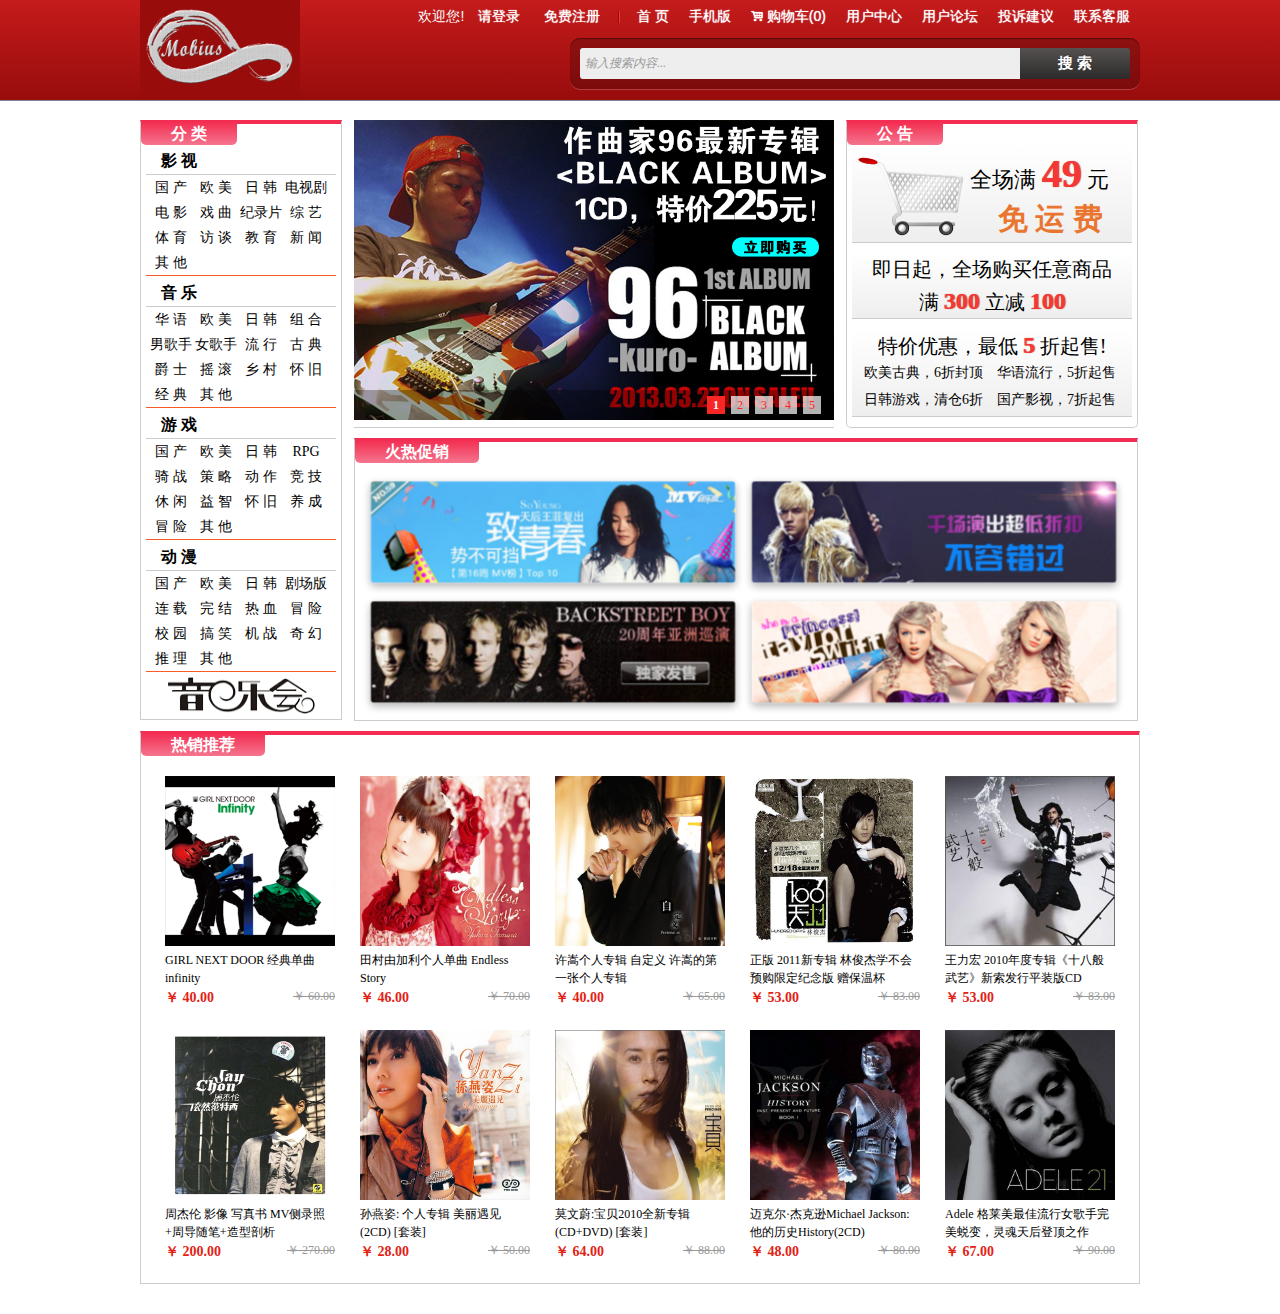
<file: index.html>
﻿<!DOCTYPE html>
<html>
<head>
    <meta http-equiv="Content-Type" content="text/html; charset=utf-8" />
    <title>index</title>
    <link rel="shortcut icon" href="">
    <link href="css/TBase.css" rel="stylesheet" type="text/css" />
	<link href="css/common.css" rel="stylesheet" type="text/css" />
    <link href="css/TB01.css" rel="stylesheet" type="text/css" />
	<link href="css/TB02.css" rel="stylesheet" type="text/css" />
	<link href="css/TNMenu02.css" rel="stylesheet" type="text/css" />
	<link href="css/TSearch01.css" rel="stylesheet" type="text/css" />
	<link href="css/pages.css" rel="stylesheet" type="text/css" />
	<link href="css/TImgSlide.css" rel="stylesheet" type="text/css" media="all"/>
	<link href="css/T3DBox.css" rel="stylesheet" type="text/css" media="all"/>	
</head>
<body onload="initLogin();initIndex();">
	<nav class="TNMenu02-container">
		<div class="com-nav-center TClearfix">
			<p class="com-nav-logo"><img src="images/logo.png" width="160" height="90"></p>
			<ul class="TNMenu02 TClearfix">
				<p class="com-nav-wel">欢迎您! 
					<a class="com-nav-user" href="html/login.html">请登录</a>
					<a class="com-nav-user" href="html/register.html">免费注册</a>
				</p>
				<p class="com-nav-divide"></p>
				<li><a href="index.html">首 页</a></li>
				<li><a href="#">手机版</a></li>
				<li>
					<a href="html/cart.html"><span class="com-cart"></span> 购物车(<span class="com-cart-num">0</span>)</a>
					<ul class="TNMenu02-sub com-nav-cart">
						<li><a>您的购物车里还没有任何商品</a></li>
					</ul>
				</li>				
				<li>
					<a href="html/user.html?none">用户中心</a>
					<ul class="TNMenu02-sub com-nav-user">
						<li><a href="html/user.html?coll">我的收藏</a></li>
						<li><a href="html/user.html?bill">我的订单</a></li>
						<li><a href="#">已买到的商品</a></li>
					</ul>
				</li>
				<li><a href="html/forum.html">用户论坛</a></li>
				<li><a href="#">投诉建议</a></li>
				<li><a href="#">联系客服</a></li>
			</ul>
			<form class="TSearch01 TClearfix TSearchResize">
				<input type="text" id="com-search" placeholder="输入搜索内容..." required autocomplete="off" onkeyup="inputChange()" onblur="tipHide()">
				<ul id="com-search-tip"><li>萧敬腾</li><li>杨宗纬</li></ul>
				<button id="com-search-button" onclick="search();return false;">搜 索</button>
			</form>
		</div>
	</nav>
	<div class="index-box TClearfix">
		<div class="index-sort index-redTop">
			<p class="index-titleContainer">
				<span class="index-title">分 类</span>
			</p>
			<ul class="index-type">
				<li>影 视</li>
				<li>
					<a class="index-type-ele">国 产</a>
					<a class="index-type-ele">欧 美</a>
					<a class="index-type-ele">日 韩</a>
					<a class="index-type-ele">电视剧</a>
				</li>
				<li>					
					<a class="index-type-ele">电 影</a>
					<a class="index-type-ele">戏 曲</a>
					<a class="index-type-ele">纪录片</a>
					<a class="index-type-ele">综 艺</a>
				</li>
				<li>
					<a class="index-type-ele">体 育</a>
					<a class="index-type-ele">访 谈</a>
					<a class="index-type-ele">教 育</a>
					<a class="index-type-ele">新 闻</a>
				</li>
				<li>
					<a class="index-type-ele">其 他</a>
				</li>
			</ul>
			<ul class="index-type">
				<li>音 乐</li>
				<li>
					<a class="index-type-ele" name="音乐&华语&默认&" href="html/gridding.html">华 语</a>
					<a class="index-type-ele" name="音乐&欧美&默认&" href="html/gridding.html">欧 美</a>
					<a class="index-type-ele" name="音乐&日韩&默认&" href="html/gridding.html">日 韩</a>
					<a class="index-type-ele" name="音乐&组合&默认&" href="html/gridding.html">组 合</a>
				</li>
				<li>
					<a class="index-type-ele" name="音乐&男歌手&默认&" href="html/gridding.html">男歌手</a>
					<a class="index-type-ele" name="音乐&女歌手&默认&" href="html/gridding.html">女歌手</a>
					<a class="index-type-ele" name="音乐&流行&默认&" href="html/gridding.html">流 行</a>
					<a class="index-type-ele" name="音乐&古典&默认&" href="html/gridding.html">古 典</a>
				</li>
				<li> 					
					<a class="index-type-ele" name="音乐&爵士&默认&" href="html/gridding.html">爵 士</a>
					<a class="index-type-ele" name="音乐&摇滚&默认&" href="html/gridding.html">摇 滚</a>
					<a class="index-type-ele" name="音乐&乡村&默认&" href="html/gridding.html">乡 村</a>
					<a class="index-type-ele" name="音乐&怀旧&默认&" href="html/gridding.html">怀 旧</a>
				</li>
				<li>
					<a class="index-type-ele" name="音乐&经典&默认&" href="html/gridding.html">经 典</a>
					<a class="index-type-ele" name="音乐&其他&默认&" href="html/gridding.html">其 他</a>
				</li>
			</ul>
			<ul class="index-type">
				<li>游 戏</li>
				<li>
					<a class="index-type-ele">国 产</a>
					<a class="index-type-ele">欧 美</a>
					<a class="index-type-ele">日 韩</a>
					<a class="index-type-ele">RPG</a>
				</li>
				<li>
					<a class="index-type-ele">骑 战</a>
					<a class="index-type-ele">策 略</a>
					<a class="index-type-ele">动 作</a>
					<a class="index-type-ele">竞 技</a>
				</li>
				<li> 
					<a class="index-type-ele">休 闲</a>
					<a class="index-type-ele">益 智</a>
					<a class="index-type-ele">怀 旧</a>
					<a class="index-type-ele">养 成</a>
				</li>
				<li>
					<a class="index-type-ele">冒 险</a>
					<a class="index-type-ele">其 他</a>
				</li>
			</ul>
			<ul class="index-type">
				<li>动 漫</li>
				<li>
					<a class="index-type-ele">国 产</a>
					<a class="index-type-ele">欧 美</a>
					<a class="index-type-ele">日 韩</a>
					<a class="index-type-ele">剧场版</a>
				</li>
				<li>
					<a class="index-type-ele">连 载</a>
					<a class="index-type-ele">完 结</a>
					<a class="index-type-ele">热 血</a>
					<a class="index-type-ele">冒 险</a>
				</li>
				<li> 
					<a class="index-type-ele">校 园</a>
					<a class="index-type-ele">搞 笑</a>
					<a class="index-type-ele">机 战</a>
					<a class="index-type-ele">奇 幻</a>
				</li>
				<li>
					<a class="index-type-ele">推 理</a>
					<a class="index-type-ele">其 他</a>
				</li>
			</ul>
			<p class="index-sort-imgp"><img src="images/advertisement/concert.png" class="index-sort-img"></p>
		</div>
		<div class="index-right">
			<div class="index-adv">
				<div class="TSlide TSlideResize">
					<ul class="TSlide-list">
						<li>
							<a href="html/showGoods.html?000013" target="_blank">
								<img src="images/advertisement/13.png" width="480px" height="300px" alt=""/>
							</a>
						</li>
						<li>
							<a href="html/showGoods.html?000016" target="_blank">
								<img src="images/advertisement/16.png" width="480px" height="300px" alt=""/>
							</a>
						</li>
						<li>
							<a href="html/showGoods.html?000045" target="_blank">
								<img src="images/advertisement/45.png" width="480px" height="300px" alt=""/>
							</a>
						</li>
						<li>
							<a href="html/showGoods.html?000063" target="_blank">
								<img src="images/advertisement/63.png" width="480px" height="300px" alt=""/>
							</a>
						</li>
						<li>
							<a href="html/showGoods.html?000143" target="_blank">
								<img src="images/advertisement/143.png" width="480px" height="300px" alt=""/>
							</a>
						</li>
					</ul>
					<ul class="TSlide-num">
						<li class="TCurrent">1</li>
						<li>2</li>
						<li>3</li>
						<li>4</li>
						<li>5</li>
					</ul>
					<div class="TSlide-mask"></div>
				</div>
			</div>
			<div class="index-notice index-redTop">
				<p class="index-titleContainer">
					<span class="index-title">公 告</span>
				</p>
				<div class="index-notice-item">
					<img class="index-cart" src="images/cart.png" />
					<div class="index-text">
						<p class="index-p1">全场满 <span class="index-num1">49</span> 元</p>
						<p class="index-p2">免 运 费</p>
					</div>
				</div>
				<div class="index-notice-item">
					<p class="index-p3">即日起，全场购买任意商品<br />满 <span class="index-num2">300</span> 立减 <span class="index-num2">100</span></p>
				</div>
				<div class="index-notice-item">
					<p class="index-p3">特价优惠，最低 <span class="index-num2">5</span> 折起售!</p>
					<ul>
						&nbsp;&nbsp;&nbsp;&nbsp;<li class="index-notice-li">欧美古典，6折封顶</li>
						<li class="index-notice-li">华语流行，5折起售</li>
						&nbsp;&nbsp;&nbsp;&nbsp;<li class="index-notice-li">日韩游戏，清仓6折</li>
						<li class="index-notice-li">国产影视，7折起售</li>
					</ul>
				</div>
			</div>
			<div class="index-hot index-redTop">
				<p class="index-titleContainer">
					<span class="index-title">火热促销</span>
				</p>
				<div class="T3DBox T3DBoxResize">
					<div class="T3DBox-item">
						<img src="images/advertisement/ad1.png" class="T3DBox-img" />
						<span class="T3DBox-info">
							<strong>致青春</strong> 天后王菲复出！为电影《致青春》献声主题曲. 势不可挡！
						</span>
					</div>
				</div>   
				<div class="T3DBox T3DBoxResize">
					<div class="T3DBox-item">
						<img src="images/advertisement/ad2.png" class="T3DBox-img" />
						<span class="T3DBox-info">
							<strong>周杰伦</strong> 耗资过亿打造的「魔天伦」7月空降广州周董腾空武打凭空想象大呼考验「想象力」多于「肌耐力」
						</span>
					</div>
				</div>   
				<div class="T3DBox T3DBoxResize">
					<div class="T3DBox-item">
						<img src="images/advertisement/ad3.png" class="T3DBox-img" />
						<span class="T3DBox-info">
							<strong>BACKSTREET BOY</strong> 2013年后街男孩20周年亚洲巡演中国首航' <br />辉煌全球二十载，1990年代中期以来最受欢迎的男生组合.
						</span>
					</div>
				</div>   
				<div class="T3DBox T3DBoxResize">
					<div class="T3DBox-item">
						<img src="images/advertisement/ad4.png" class="T3DBox-img" />
						<span class="T3DBox-info">
							<strong>Taylor Swift</strong> 第二张专辑《Fearless》在2008年11月11日发行，在Billboard排行榜上到达了第一的位置.
						</span>
					</div>
				</div>
			</div>
		</div>
		<div class="index-rank index-redTop">
			<p class="index-titleContainer">
				<span class="index-title">热销推荐</span>
			</p>
			<ul class="TClearfix">
				<li class="index-recom">
					<a href="html/showGoods.html?000023" target="_blank">
						<img src="images/cover/000023.jpg" class="index-recom-img"/>
						<p>GIRL NEXT DOOR 经典单曲 infinity<br />
							<span class="index-redPrice">￥ 40.00</span>
							<span class="index-grayPrice">￥ 60.00</span>
						</p>
					</a>
				</li>
				<li class="index-recom">
					<a href="html/showGoods.html?000170" target="_blank">
						<img src="images/cover/000170.jpg" class="index-recom-img"/>
						<p>田村由加利个人单曲 Endless Story <br />
							<span class="index-redPrice">￥ 46.00</span>
							<span class="index-grayPrice">￥ 70.00</span>
						</p>
					</a>
				</li>
				<li class="index-recom">
					<a href="html/showGoods.html?000019" target="_blank">
						<img src="images/cover/000019.jpg" class="index-recom-img"/>
						<p>许嵩个人专辑 自定义 许嵩的第一张个人专辑<br />
							<span class="index-redPrice">￥ 40.00</span>
							<span class="index-grayPrice">￥ 65.00</span>
						</p>
					</a>
				</li>
				<li class="index-recom">
					<a href="html/showGoods.html?000035" target="_blank">
						<img src="images/cover/000035.jpg" class="index-recom-img"/>
						<p>正版 2011新专辑 林俊杰学不会 预购限定纪念版 赠保温杯<br />
							<span class="index-redPrice">￥ 53.00</span>
							<span class="index-grayPrice">￥ 83.00</span>
						</p>
					</a>
				</li>
				<li class="index-recom">
					<a href="html/showGoods.html?000065" target="_blank">
						<img src="images/cover/000065.jpg" class="index-recom-img"/>
						<p>王力宏 2010年度专辑《十八般武艺》新索发行平装版CD<br />
							<span class="index-redPrice">￥ 53.00</span>
							<span class="index-grayPrice">￥ 83.00</span>
						</p>
					</a>
				</li>
				<li class="index-recom">
					<a href="html/showGoods.html?000041" target="_blank">
						<img src="images/cover/000041.jpg" class="index-recom-img"/>
						<p>周杰伦 影像 写真书 MV侧录照+周导随笔+造型剖析<br />
							<span class="index-redPrice">￥ 200.00</span>
							<span class="index-grayPrice">￥ 270.00</span>
						</p>
					</a>
				</li>
				<li class="index-recom">
					<a href="html/showGoods.html?000119" target="_blank">
						<img src="images/cover/000119.jpg" class="index-recom-img"/>
						<p>孙燕姿: 个人专辑 美丽遇见(2CD) [套装]<br />
							<span class="index-redPrice">￥ 28.00</span>
							<span class="index-grayPrice">￥ 50.00</span>
						</p>
					</a>
				</li>
				<li class="index-recom">
					<a href="html/showGoods.html?000125" target="_blank">
						<img src="images/cover/000125.jpg" class="index-recom-img"/>
						<p>莫文蔚:宝贝2010全新专辑(CD+DVD) [套装]<br />
							<span class="index-redPrice">￥ 64.00</span>
							<span class="index-grayPrice">￥ 88.00</span>
						</p>
					</a>
				</li>
				<li class="index-recom">
					<a href="html/showGoods.html?000140" target="_blank">
						<img src="images/cover/000140.jpg" class="index-recom-img"/>
						<p>迈克尔·杰克逊Michael Jackson:他的历史History(2CD)<br />
							<span class="index-redPrice">￥ 48.00</span>
							<span class="index-grayPrice">￥ 80.00</span>
						</p>
					</a>
				</li>
				<li class="index-recom">
					<a href="html/showGoods.html?000150" target="_blank">
						<img src="images/cover/000150.jpg" class="index-recom-img"/>
						<p>Adele 格莱美最佳流行女歌手完美蜕变，灵魂天后登顶之作<br />
							<span class="index-redPrice">￥ 67.00</span>
							<span class="index-grayPrice">￥ 90.00</span>
						</p>
					</a>
				</li>
			</ul>
		</div>
	</div>
	<a href="#top" class="com-back"><img src="images/back.png" width="50" height="50" alt="back"/></a>
</body>
<script type="text/javascript" src="js/TLib.js"></script>
<script type="text/javascript" src="js/ajax.js"></script>
<script type="text/javascript" src="js/common.js"></script>
<!--[if !IE]><!--> 
<script type="text/javascript" src="js/prefixfree.min.js"></script>
<!--<![endif]-->
<script type="text/javascript" src="js/user.js"></script>
<script type="text/javascript" src="js/TImgSlide.js"></script>
<script type="text/javascript" src="js/TTween.js"></script>
<script type="text/javascript" src="js/index.js"></script>
</html>
</file>
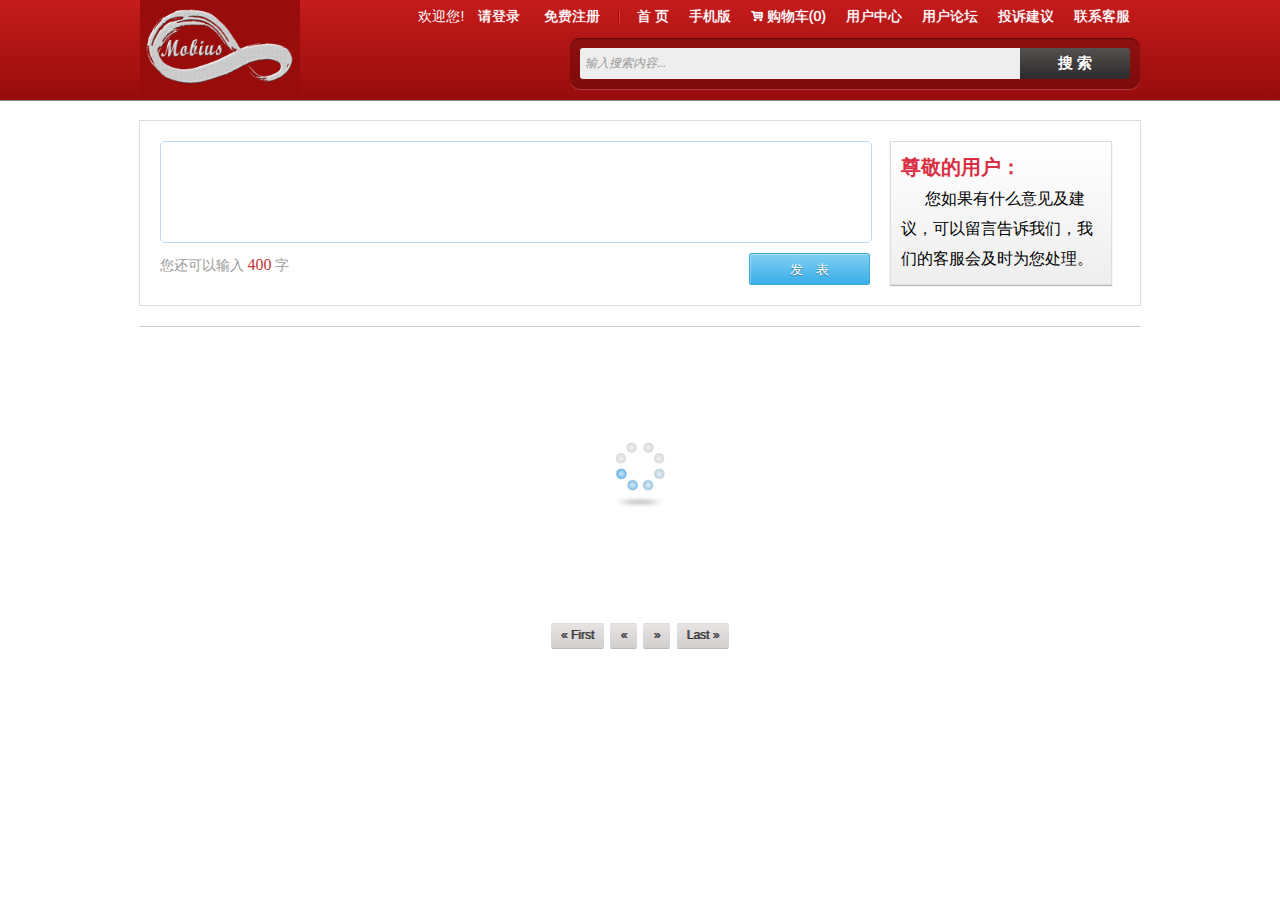
<file: html/forum.html>
﻿<!DOCTYPE html>
<html>
<head>
    <meta http-equiv="Content-Type" content="text/html; charset=utf-8" />
    <title>forum</title>
    <link rel="shortcut icon" href="">
    <link href="../css/TBase.css" rel="stylesheet" type="text/css" />
	<link href="../css/common.css" rel="stylesheet" type="text/css" />
	<link href="../css/TB01.css" rel="stylesheet" type="text/css" />
    <link href="../css/TB02.css" rel="stylesheet" type="text/css" />
	<link href="../css/TNMenu02.css" rel="stylesheet" type="text/css" />
	<link href="../css/TPage02.css" rel="stylesheet" type="text/css" />
	<link href="../css/TSearch01.css" rel="stylesheet" type="text/css" />	
	<link href="../css/pages.css" rel="stylesheet" type="text/css" />
</head>
<body onload="initLogin();initForum();">
	<nav class="TNMenu02-container">
		<div class="com-nav-center TClearfix">
			<p class="com-nav-logo"><img src="../images/logo.png" width="160" height="90" /></p>
			<ul class="TNMenu02 TClearfix">
				<p class="com-nav-wel">欢迎您! 
					<a class="com-nav-user" href="login.html">请登录</a>
					<a class="com-nav-user" href="register.html">免费注册</a>
				</p>
				<p class="com-nav-divide"></p>
				<li><a href="../index.html">首 页</a></li>
				<li><a href="#">手机版</a></li>
				<li>
					<a href="cart.html"><span class="com-cart"></span> 购物车(<span class="com-cart-num">0</span>)</a>
					<ul class="TNMenu02-sub com-nav-cart">
						<li><a>您的购物车里还没有任何商品</a></li>
					</ul>
				</li>				
				<li>
					<a href="user.html?none">用户中心</a>
					<ul class="TNMenu02-sub com-nav-user">
						<li><a href="user.html?coll">我的收藏</a></li>
						<li><a href="user.html?bill">我的订单</a></li>
						<li><a href="#">已买到的商品</a></li>
					</ul>
				</li>
				<li><a href="forum.html">用户论坛</a></li>
				<li><a href="#">投诉建议</a></li>
				<li><a href="#">联系客服</a></li>
			</ul>
			<form class="TSearch01 TClearfix TSearchResize">
				<input type="text" id="com-search" placeholder="输入搜索内容..." required autocomplete="off" onkeyup="inputChange()" onblur="tipHide()">
				<ul id="com-search-tip"><li>萧敬腾</li><li>杨宗纬</li></ul>
				<button id="com-search-button" onclick="search();return false;">搜 索</button>
			</form>
		</div>
	</nav>
	<div class="forum-input TClearfix">
		<div class="forum-input-area">
			<textarea class="forum-input-text" id="forum-text" onkeyup="alterNum(this,400)" onpaste="alterNum(this,400)"></textarea>
			<p class="com-eval-numTip forum-numTip" id="forum-tip">您还可以输入 <span class="com-word-num">400</span> 字</p>
			<input type="button" value="发&nbsp;&nbsp;&nbsp;&nbsp;表" class="TB02 TB02-cyan button08" id="forum-submit"/>
		</div>
		<p class="com-numTip forum-input-tip"><span class="forum-input-user">尊敬的用户：</span><br />
			&nbsp;&nbsp;&nbsp;&nbsp;&nbsp;&nbsp;您如果有什么意见及建议，可以留言告诉我们，我们的客服会及时为您处理。
		</p>		
	</div>
	<ul class="forum-content">
	</ul>
	<div class="forum-pages">
		<ul class="TPage02" id="forum-page">
			<li><a href="#">« First</a></li>
			<li><a href="#">«</a></li>
			<li><a href="#">»</a></li>
			<li><a href="#">Last »</a></li>
		</ul>
	</div>
	<a href="#top" class="com-back"><img src="../images/back.png" width="50" height="50" alt="back"/></a>
</body>
<script type="text/javascript" src="../js/TLib.js"></script>
<script type="text/javascript" src="../js/ajax.js"></script>
<script type="text/javascript" src="../js/common.js"></script>
<script type="text/javascript" src="../js/TPages.js"></script>
<script type="text/javascript" src="../js/user.js"></script>
<script type="text/javascript" src="../js/forum.js"></script>
<!--[if !IE]><!--> 
<script type="text/javascript" src="../js/prefixfree.min.js"></script>
<!--<![endif]-->
</html>
</file>
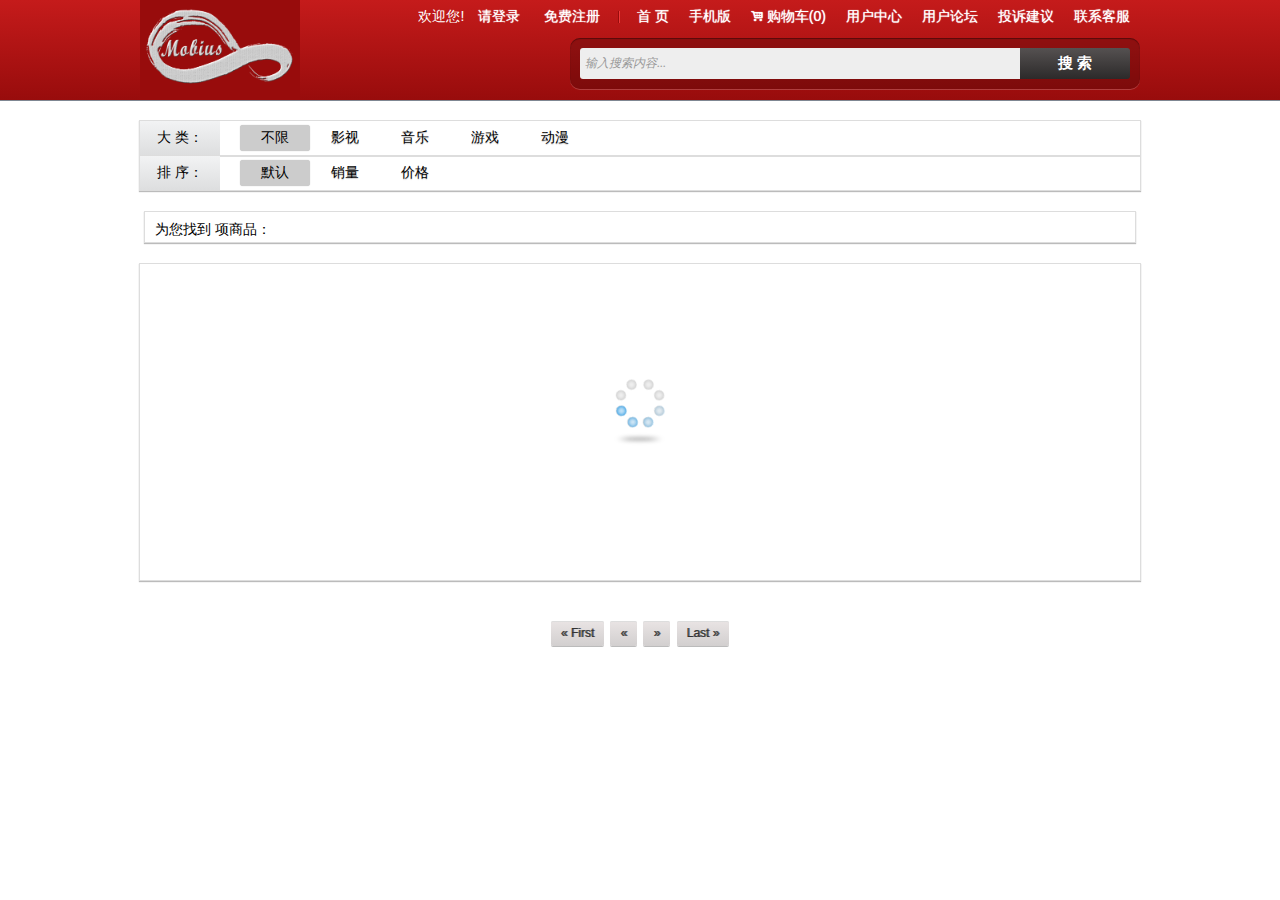
<file: html/gridding.html>
﻿<!DOCTYPE html>
<html>
<head>
    <meta http-equiv="Content-Type" content="text/html; charset=utf-8" />
    <title>gridding</title>
    <link rel="shortcut icon" href="">
    <link href="../css/TBase.css" rel="stylesheet" type="text/css" />
	<link href="../css/common.css" rel="stylesheet" type="text/css" />
	<link href="../css/TB01.css" rel="stylesheet" type="text/css" />
    <link href="../css/TB02.css" rel="stylesheet" type="text/css" />
	<link href="../css/TNMenu02.css" rel="stylesheet" type="text/css" />
	<link href="../css/TSearch01.css" rel="stylesheet" type="text/css" />
	<link href="../css/pages.css" rel="stylesheet" type="text/css" />	
	<link href="../css/TPage02.css" rel="stylesheet" type="text/css" />
</head>
<body onload="initLogin();initTypeTag()">
	<nav class="TNMenu02-container">
		<div class="com-nav-center TClearfix">
			<p class="com-nav-logo"><img src="../images/logo.png" width="160" height="90" /></p>
			<ul class="TNMenu02 TClearfix">
				<p class="com-nav-wel">欢迎您! 
					<a class="com-nav-user" href="login.html">请登录</a>
					<a class="com-nav-user" href="register.html">免费注册</a>
				</p>
				<p class="com-nav-divide"></p>
				<li><a href="../index.html">首 页</a></li>
				<li><a href="#">手机版</a></li>
				<li>
					<a href="cart.html"><span class="com-cart"></span> 购物车(<span class="com-cart-num">0</span>)</a>
					<ul class="TNMenu02-sub com-nav-cart">
						<li><a>您的购物车里还没有任何商品</a></li>
					</ul>
				</li>				
				<li>
					<a href="user.html?none">用户中心</a>
					<ul class="TNMenu02-sub com-nav-user">
						<li><a href="user.html?coll">我的收藏</a></li>
						<li><a href="user.html?bill">我的订单</a></li>
						<li><a href="#">已买到的商品</a></li>
					</ul>
				</li>
				<li><a href="forum.html">用户论坛</a></li>
				<li><a href="#">投诉建议</a></li>
				<li><a href="#">联系客服</a></li>
			</ul>
			<form class="TSearch01 TClearfix TSearchResize">
				<input type="text" id="com-search" placeholder="输入搜索内容..." required autocomplete="off" onkeyup="inputChange()" onblur="tipHide()">
				<ul id="com-search-tip"><li>萧敬腾</li><li>杨宗纬</li></ul>
				<button id="com-search-button" onclick="search();return false;">搜 索</button>
			</form>
		</div>
	</nav>
	<ul class="grid-sort TClearfix"> 
		<li class="grid-type TClearfix"><p>大 类：</p><a>不限</a><a>影视</a><a>音乐</a><a>游戏</a><a>动漫</a></li>
		<li class="grid-film-tag TClearfix"><p>语 种：</p><a>不限</a><a>国产</a><a>欧美</a><a>日韩</a></li>
		<li class="grid-music-tag TClearfix"><p>语 种：</p><a>不限</a><a>华语</a><a>欧美</a><a>日韩</a></li>
		<li class="grid-music-tag TClearfix"><p>歌 手：</p><a>不限</a><a>男歌手</a><a>女歌手</a><a>组合</a></li>
		<li class="grid-music-tag TClearfix"><p>类 型：</p><a>不限</a><a>流行</a><a>古典</a><a>爵士</a><a>摇滚</a><a>乡村</a><a>怀旧</a><a>经典</a><a>其他</a></li>
		<li class="grid-game-tag TClearfix"><p>语 种：</p><a>不限</a><a>国产</a><a>欧美</a><a>日韩</a></li>
		<li class="grid-anime-tag TClearfix"><p>语 种：</p><a>不限</a><a>国产</a><a>欧美</a><a>日韩</a></li>
		<li class="grid-sequence"><p>排 序：</p><a>默认</a><a>销量</a><a>价格</a></li>
	</ul>
	<p class="com-numTip grid-numTip TClearfix">为您找到 <span class="com-number"></span> 项商品：</p>
	<ul class="grid-content TClearfix"></ul>
	<div class="grid-page TClearfix">
		<ul class="TPage02 TClearfix">
			<li><a href="#">« First</a></li>
			<li><a href="#">«</a></li>
			<li><a href="#">»</a></li>
			<li><a href="#">Last »</a></li>
		</ul>
	</div>
	<a href="#top" class="com-back"><img src="../images/back.png" width="50" height="50" alt="back"/></a>
</body>
<script type="text/javascript" src="../js/TLib.js"></script>
<script type="text/javascript" src="../js/ajax.js"></script>
<script type="text/javascript" src="../js/common.js"></script>
<script type="text/javascript" src="../js/TPages.js"></script>
<!--[if !IE]><!--> 
<script type="text/javascript" src="../js/prefixfree.min.js"></script>
<!--<![endif]-->
<script type="text/javascript" src="../js/user.js"></script>
<script type="text/javascript" src="../js/gridding.js"></script>
</html>
</file>
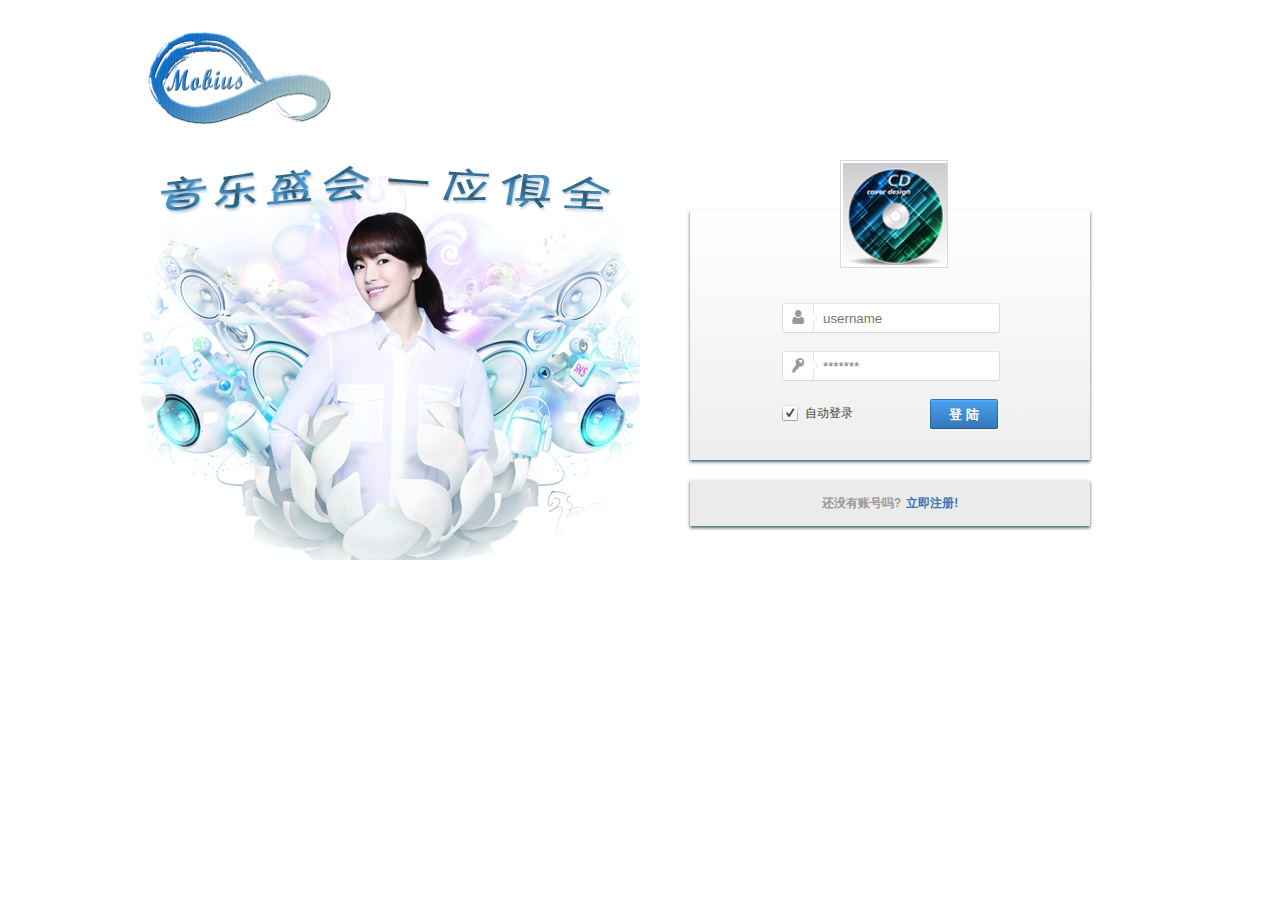
<file: html/login.html>
<!DOCTYPE HTML>
<html>
<head>
	<meta http-equiv="Content-Type" content="text/html; charset=utf-8" />
	<title>login</title>
	<link rel="stylesheet" href="../css/TBase.css">
	<link rel="stylesheet" href="../css/TLogin01.css">
	<link rel="stylesheet" href="../css/pages.css">
</head>
<body onload="initLoginForm()">
	<div class="login-logo"><a href="../index.html" style="font-size:80px;"><img src="../images/logo_2.png" width="200" height="112"></a></div>
	<div class="login-content TClearfix">
		<div class="login-adv"><img src="../images/advertisement/login-adv.png" width="500px" height="420px"></div>
        <form class="TLogin01 TLogin01Resize">
			<div id="login-tip"></div>
            <div class="TLogin01-username">
                <input type="text" id="login-uname" class="login-input" placeholder="username" autocomplete="on" />
                <span class="TLogin01-usericon TLogin01-icon">u</span>
            </div>
            <div class="TLogin01-password">
                <input type="password" id="login-pword" class="login-input" placeholder="*******" />
                <span class="TLogin01-passicon TLogin01-icon">p</span>
            </div>
            <div class="TLogin01-rem">
                <input type="checkbox" name="Remember me" id="login-rem" value="Remember me" checked="checked" />
                <label for="login-rem" data-on="c" class="TLogin01-check"></label>
                <label for="login-rem" class="TLogin01-info">自动登录</label>
                <button type="button" onclick="login()">登 陆</button>
				<div id="login-ing"><img src="../images/wait01.gif"></div>
            </div>
            <p class="TLogin01-reg">还没有账号吗?<a href="register.html">立即注册!</a></p>
        </form>
	</div>
</body>
<!--[if !IE]><!--> 
<script type="text/javascript" src="../js/prefixfree.min.js"></script>
<!--<![endif]-->
<script type="text/javascript" src="../js/TLib.js"></script>
<script type="text/javascript" src="../js/common.js"></script>
<script type="text/javascript" src="../js/ajax.js"></script>
<script type="text/javascript" src="../js/user.js"></script>
</html>
</file>
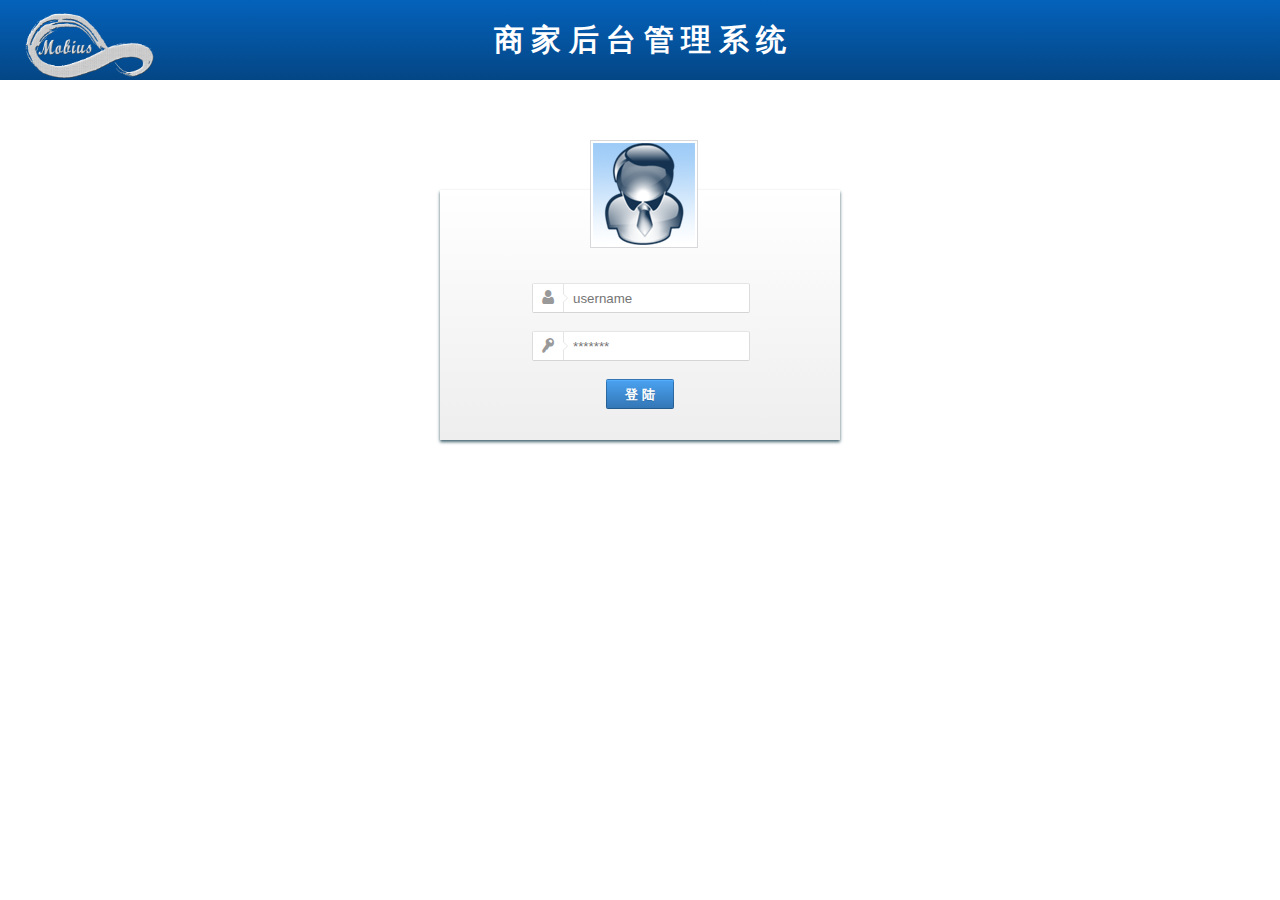
<file: html/login_b.html>
<!DOCTYPE HTML>
<html>
<head>
	<meta http-equiv="Content-Type" content="text/html; charset=utf-8" />
	<title>login</title>
	<link rel="stylesheet" href="../css/TBase.css">
	<link rel="stylesheet" href="../css/TLogin01.css">
	<link rel="stylesheet" href="../css/common.css">
	<link rel="stylesheet" href="../css/pages.css">
</head>
<body onload="initLoginbForm()">
	<div class="com-loginb-nav">
		<a href="../index.html" class="com-loginb-logo"><img src="../images/logo.png" width="140" height="79"></a>
		<p class="com-loginb-title">商&nbsp;家&nbsp;后&nbsp;台&nbsp;管&nbsp;理&nbsp;系&nbsp;统</p>
	</div>
	<div class="loginb-content TClearfix">
        <form class="TLogin01 TLogin01Resize" id="loginb-login-form">
			<div id="login-tip"></div>
            <div class="TLogin01-username">
                <input type="text" id="login-uname" class="login-input" placeholder="username" autocomplete="on" />
                <span class="TLogin01-usericon TLogin01-icon">u</span>
            </div>
            <div class="TLogin01-password">
                <input type="password" id="login-pword" class="login-input" placeholder="*******" />
                <span class="TLogin01-passicon TLogin01-icon">p</span>
            </div>
            <div class="TLogin01-rem">
                <button type="button" id="loginb-login-button" onclick="loginb()">登 陆</button>
				<div id="login-ing" class="loginb-img"><img src="../images/wait01.gif"></div>
            </div>
        </form>
	</div>
</body>
<!--[if !IE]><!--> 
<script type="text/javascript" src="../js/prefixfree.min.js"></script>
<!--<![endif]-->
<script type="text/javascript" src="../js/TLib.js"></script>
<script type="text/javascript" src="../js/common.js"></script>
<script type="text/javascript" src="../js/ajax.js"></script>
<script type="text/javascript" src="../js/owner.js"></script>
</html>
</file>
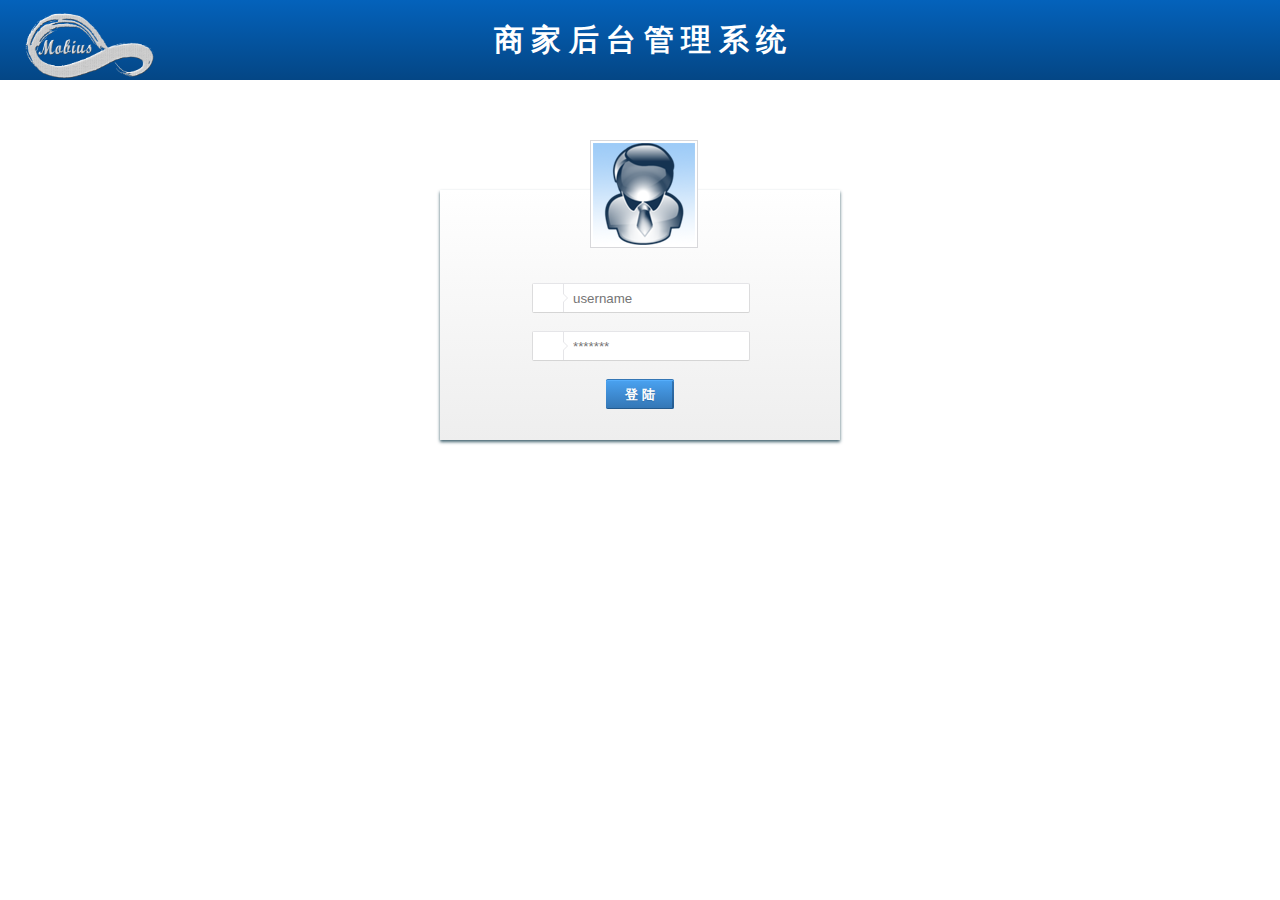
<file: html/merchant.html>
<!DOCTYPE HTML>
<html>
<head>
	<meta http-equiv="Content-Type" content="text/html; charset=utf-8" />
	<title>merchant</title>
	<link rel="stylesheet" href="../css/TBase.css">
	<link rel="stylesheet" href="../css/TAlter.css">
	<link rel="stylesheet" href="../css/common.css">
	<link rel="stylesheet" href="../css/pages.css">
	<link rel="stylesheet" href="../css/TPage02.css" type="text/css" />
	<link rel="stylesheet" href="../css/TB01.css" type="text/css" />
	<link rel="stylesheet" href="../css/TB02.css" type="text/css" />
</head>
<body onload="initMerchant()">
	<div class="com-loginb-nav">
		<a href="../index.html" class="com-loginb-logo"><img src="../images/logo.png" width="140" height="79"></a>
		<p class="com-loginb-title">商&nbsp;家&nbsp;后&nbsp;台&nbsp;管&nbsp;理&nbsp;系&nbsp;统</p>
	</div>
	<div class="merchant-func">
		<p class="merchant-wel"><img src="../images/admin-icon.png" width="20" height="20"/> admin [ <span class="merchant-oid">0</span> ]: <br />&nbsp;&nbsp;&nbsp;&nbsp;&nbsp;&nbsp;欢迎您！&nbsp;&nbsp;&nbsp;&nbsp;&nbsp;[ <a class="merchant-logout" onclick="logoutb()">注销</a> ]<p>
		<h2 class="merchant-title">商&nbsp;品&nbsp;管&nbsp;理</h2>
		<ul class="merchant-options">
			<li><a class="merchant-option-text" id="merchant-option-1" onclick="showContLi('merchant-goods-list', this)">商品一览</a></li>
			<li><a class="merchant-option-text" id="merchant-option-2" onclick="showContLi('merchant-goods-add', this)">商品添加</a></li>
			<li><a class="merchant-option-text" id="merchant-option-3" onclick="showContLi('merchant-bill-list', this)">订单管理</a></li>
			<li><a class="merchant-option-text">品牌管理</a></li>
			<li><a class="merchant-option-text">营销管理</a></li>
			<li><a class="merchant-option-text">统计报表</a></li>
			<li><a class="merchant-option-text">进货单管理</a></li>
		</ul>
	</div>
	<div class="merchant-content">
		<ul>
			<li class="merchant-content-li" id="merchant-goods-list">
				<h2 class="merchant-title2">商&nbsp;品&nbsp;列&nbsp;表</h2>
				<p class="com-numTip">您共有上架商品 <span class="com-number" id="merchant-gnum">0</span> 件：</p>
				<table class="com-table merchant-goods-table">
					<tr><th>商品编号</th><th width="300px">商 品</th><th>定 价</th><th>库 存</th><th>操 作</th></tr>
				</table>
			</li>
			<li class="merchant-content-li" id="merchant-goods-add">
				<h2 class="merchant-title2" id="merchant-title2"></h2>
				<p class="com-form-p merchant-goods-p">
					<img src="" id="merchant-goods-img"/><br />&nbsp;&nbsp;&nbsp;&nbsp;&nbsp;&nbsp;
					<a class="TB02 TB02-rounded TB02-black button01" id="merchant-upload" onclick="chooseImg()"> 上传照片 </a>
					<span class="com-input-tip" id="merchant-upload-tip"></span>
				</p>
				<div class="com-form-p merchant-goods-p" id="merchant-upload-img">
					<form id='merchant-uploadForm' name='uploadForm' method='POST' onsubmit="setAction()" enctype='multipart/form-data' target='uploadIcon'>
						<input type='text' name='predent' id='user-file' />
						<input type='file' name='upload' id='user-upload' onchange='imgChange(this)' />
						<!-- <span id='user-upButton' class='TB02 TB02-rounded TB02-black' onclick='transClick()'>浏 览</span> -->
						<input type="button" id='user-upButton' class='TB02 TB02-rounded TB02-black' value="浏 览" onclick='transClick()' />&nbsp;&nbsp;
						<input type='submit' id='merchant-formSave' class='TB02 TB02-rounded TB02-black' value='上 传' />
						<span id='user-iconTip'>支持jpg，png，gif格式，小于1M..</span>
					</form>
					<iframe name='uploadIcon' style='display:none'></iframe>
				</div>
				<p class="com-form-p merchant-goods-p" id="merchant-goods-num">
					<span class="com-whiteStar">* </span>商品编号：&nbsp;&nbsp;
					<span id="merchant-goods-id"></span>
				</p>
				<p class="com-form-p merchant-goods-p">
					<span class="com-redStar">* </span>商品类型：&nbsp;&nbsp;
					<select class="merchant-goods-tag">
						<option value="音乐">音乐</option>
						<option value="影视">影视</option>
						<option value="动漫">动漫</option>
						<option value="游戏">游戏</option>
					</select>&nbsp;&nbsp;
					<select class="merchant-goods-tag">
						<option value="">——</option>
						<option value="华语">华语</option>
						<option value="欧美">欧美</option>
						<option value="日韩">日韩</option>
					</select>&nbsp;&nbsp;
					<select class="merchant-goods-tag">
						<option value="">——</option>
						<option value="男歌手">男歌手</option>
						<option value="女歌手">女歌手</option>
						<option value="组合">组合</option>
					</select>&nbsp;&nbsp;
					<select class="merchant-goods-tag">
						<option value="">——</option>
						<option value="流行">流行</option>
						<option value="古典">古典</option>
						<option value="爵士">爵士</option>
						<option value="摇滚">摇滚</option>
						<option value="乡村">乡村</option>
						<option value="怀旧">怀旧</option>
						<option value="经典">经典</option>
						<option value="其他">其他</option>
					</select>&nbsp;&nbsp;
					<select class="merchant-goods-tag">
						<option value="">——</option>
						<option value="流行">流行</option>
						<option value="古典">古典</option>
						<option value="爵士">爵士</option>
						<option value="摇滚">摇滚</option>
						<option value="乡村">乡村</option>
						<option value="怀旧">怀旧</option>
						<option value="经典">经典</option>
						<option value="其他">其他</option>
					</select>
					<span class="com-input-tip">最多选择5个标签</span>
				</p>
				<p class="com-form-p merchant-goods-p">
					<span class="com-redStar">* </span>商品描述：&nbsp;&nbsp;
					<textarea class="merchant-goods-dis com-form-input"></textarea>
					<span class="com-input-tip">用于关键字搜索，不超过50个字</span>
				</p>
				<p class="com-form-p merchant-goods-p">
					<span class="com-redStar">* </span>商品详情：&nbsp;&nbsp;
					<textarea class="merchant-goods-detail com-form-input"></textarea>
					<span class="com-input-tip">商品的详细描述，展示给买家，不超过400个字</span>
				</p>
				<p class="com-form-p merchant-goods-p">
					<span class="com-redStar">* </span>商品所在地：&nbsp;&nbsp;省份
					<select id="merchant-goods-province">
   					</select>&nbsp;&nbsp;城市
				<select id="merchant-goods-city" >
				</select>
				</p>
				<p class="com-form-p merchant-goods-p">
					<span class="com-redStar">* </span>商品库存：&nbsp;&nbsp;
					<input type="text" class="com-form-input" id="merchant-goods-stock" />
					<span class="com-input-tip"></span>
				</p>
				<p class="com-form-p merchant-goods-p">
					<span class="com-redStar">* </span>商品价格：&nbsp;&nbsp;
					<input type="text" class="com-form-input" id="merchant-goods-price" />
					<span class="com-input-tip">￥</span>
				</p>
				<p class="com-form-p merchant-goods-p">
					<span class="com-redStar">* </span>商品运费：&nbsp;&nbsp;
					<input type="text" class="com-form-input" id="merchant-goods-fare" />
					<span class="com-input-tip">￥</span>
				</p>
				<p class="com-form-p merchant-goods-p">
					<span class="com-whiteStar">* </span>商品销量：&nbsp;&nbsp;
					<span id="merchant-goods-sale">0</span>
				</p>
				<p class="merchant-goods-button">
					<input type="button" id="merchant-goods-save" class="TB01-button TB01-blue" value="保 存"/>
					&nbsp;&nbsp;&nbsp;&nbsp;
					<input type="button" id="merchant-goods-cancel" class="TB01-button TB01-blue" value="取 消"/>
				</p>
			</li>
			<li class="merchant-content-li" id="merchant-bill-list">
				<h2 class="merchant-title2">订&nbsp;单&nbsp;列&nbsp;表</h2>
				<p class="com-numTip">您共有 <span class="com-number" id="merchant-bnum">0</span> 条订单：</p>
				<table class="com-table merchant-bill-table">
					<tr><th width="310">商 品</th><th>买 家</th><th>成交价(元)</th><th>数 量</th><th>运 费(元)</th><th>合 计(元)</th><th>状 态</th><th width="80">操 作</th></tr>
				</table>
			</li>
		</ul>
		<div class="grid-page TClearfix">
			<ul class="TPage02">
				<li><a href="#">« First</a></li>
				<li><a href="#">«</a></li>
				<li><a href="#">»</a></li>
				<li><a href="#">Last »</a></li>
			</ul>
		</div>
	</div>
</body>
<!--[if !IE]><!--> 
<script type="text/javascript" src="../js/prefixfree.min.js"></script>
<!--<![endif]-->
<script type="text/javascript" src="../js/TLib.js"></script>
<script type="text/javascript" src="../js/common.js"></script>
<script type="text/javascript" src="../js/ajax.js"></script>
<script type="text/javascript" src="../js/TPages.js"></script>
<script type="text/javascript" src="../js/owner.js"></script>
<script type="text/javascript" src="../js/TAddress.js"></script>
<script type="text/javascript" src="../js/uploadIcon.js"></script>
</html>
</file>
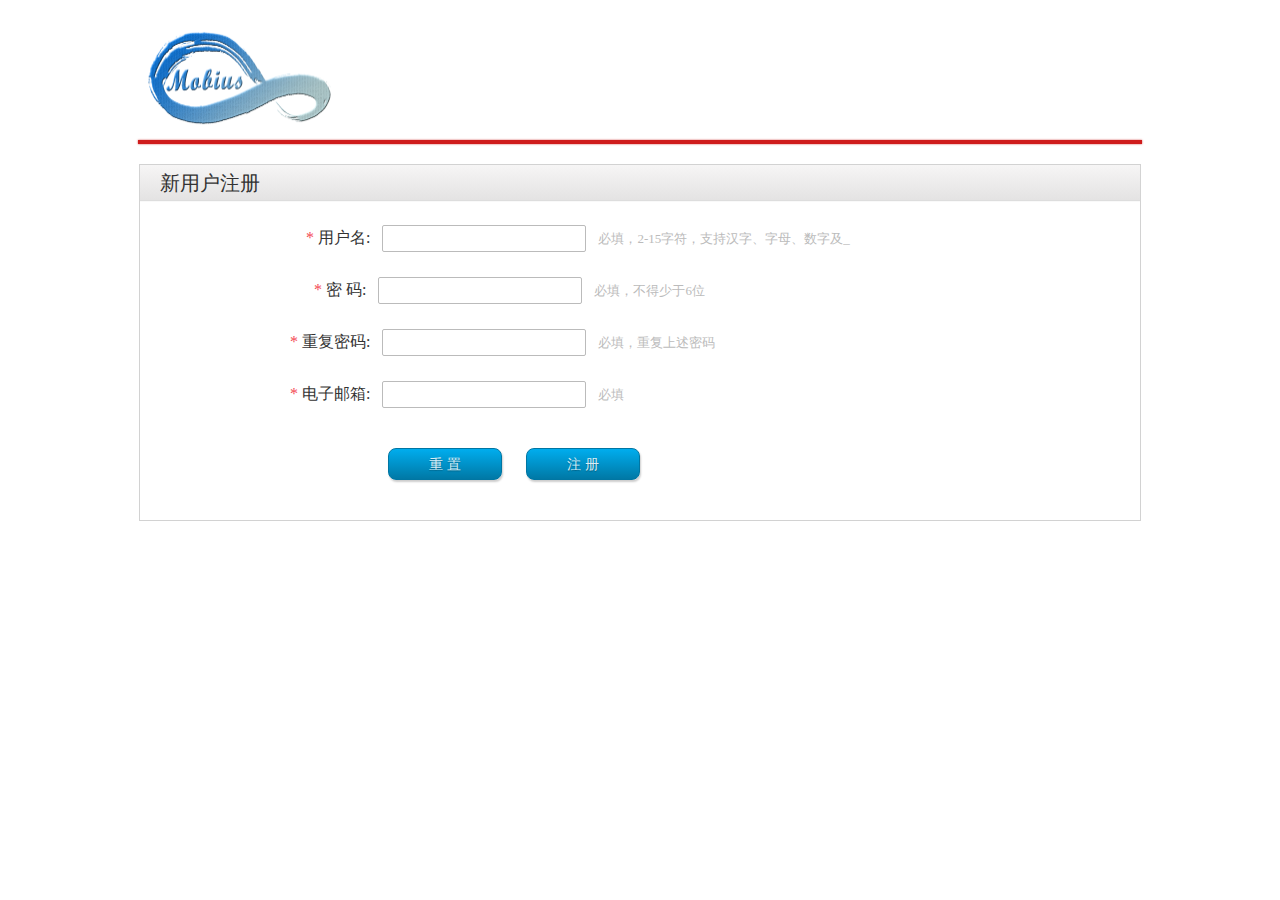
<file: html/register.html>
<!DOCTYPE HTML>
<html>
<head>
	<meta http-equiv="Content-Type" content="text/html; charset=utf-8" />
	<title>register</title>
	<link rel="stylesheet" href="../css/TBase.css">
	<link rel="stylesheet" href="../css/pages.css">
	<link rel="stylesheet" href="../css/TB01.css">
	<link rel="stylesheet" href="../css/common.css">
</head>
<body onload="initRegForm('reg-form')">
	<div class="login-logo"><a href="../index.html" style="font-size:80px;"><img src="../images/logo_2.png" width="200" height="112"></a></div>
	<p class="reg-divide"></p>
	<div class="reg-content">
		<p class="reg-title">新用户注册</p>
		<form name="reg-form" id="reg-form">
			<p class="reg-p">
				&nbsp;&nbsp;&nbsp;&nbsp;<span class="com-redStar ">* </span><label for="reg-uname">用户名:</label>
				&nbsp;&nbsp;<input id="reg-uname" name="uname" type="text" class="reg-input" />
				&nbsp;&nbsp;<span class="reg-tip" id="reg-unameTip">必填，2-15字符，支持汉字、字母、数字及_</span>
			<p/>
			<p class="reg-p">
				&nbsp;&nbsp;&nbsp;&nbsp;&nbsp;&nbsp;<span class="com-redStar ">* </span><label for="reg-pword">密 码:</label>
				&nbsp;&nbsp;<input id="reg-pword" name="pword" type="password" class="reg-input" />
				&nbsp;&nbsp;<span class="reg-tip" id="reg-pwordTip">必填，不得少于6位</span>
			<p/>
			<p class="reg-p">
				<span class="com-redStar ">* </span><label for="reg-repass">重复密码:</label>
				&nbsp;&nbsp;<input id="reg-repass" name="repass" type="password" class="reg-input" />
				&nbsp;&nbsp;<span class="reg-tip" id="reg-repassTip">必填，重复上述密码</span>
			<p/>
			<p class="reg-p">
				<span class="com-redStar ">* </span><label for="reg-email">电子邮箱:</label>
				&nbsp;&nbsp;<input id="reg-email" name="email" type="text" class="reg-input" />
				&nbsp;&nbsp;<span class="reg-tip" id="reg-emailTip">必填</span>
			<p/>
			<p class="reg-button">
				<input id="reg-reset" type="reset" class="TB01-button TB01-blue" value="重 置"/>
				<input id="reg-submit" type="button" class="TB01-button TB01-blue" value="注 册" onclick="register()" />
			</p>
		</form>
	</div>
</body>
<script type="text/javascript" src="../js/TLib.js"></script>
<script type="text/javascript" src="../js/common.js"></script>
<script type="text/javascript" src="../js/ajax.js"></script>
<script type="text/javascript" src="../js/prefixfree.min.js"></script>
<script type="text/javascript" src="../js/user.js"></script>
</html>
</file>
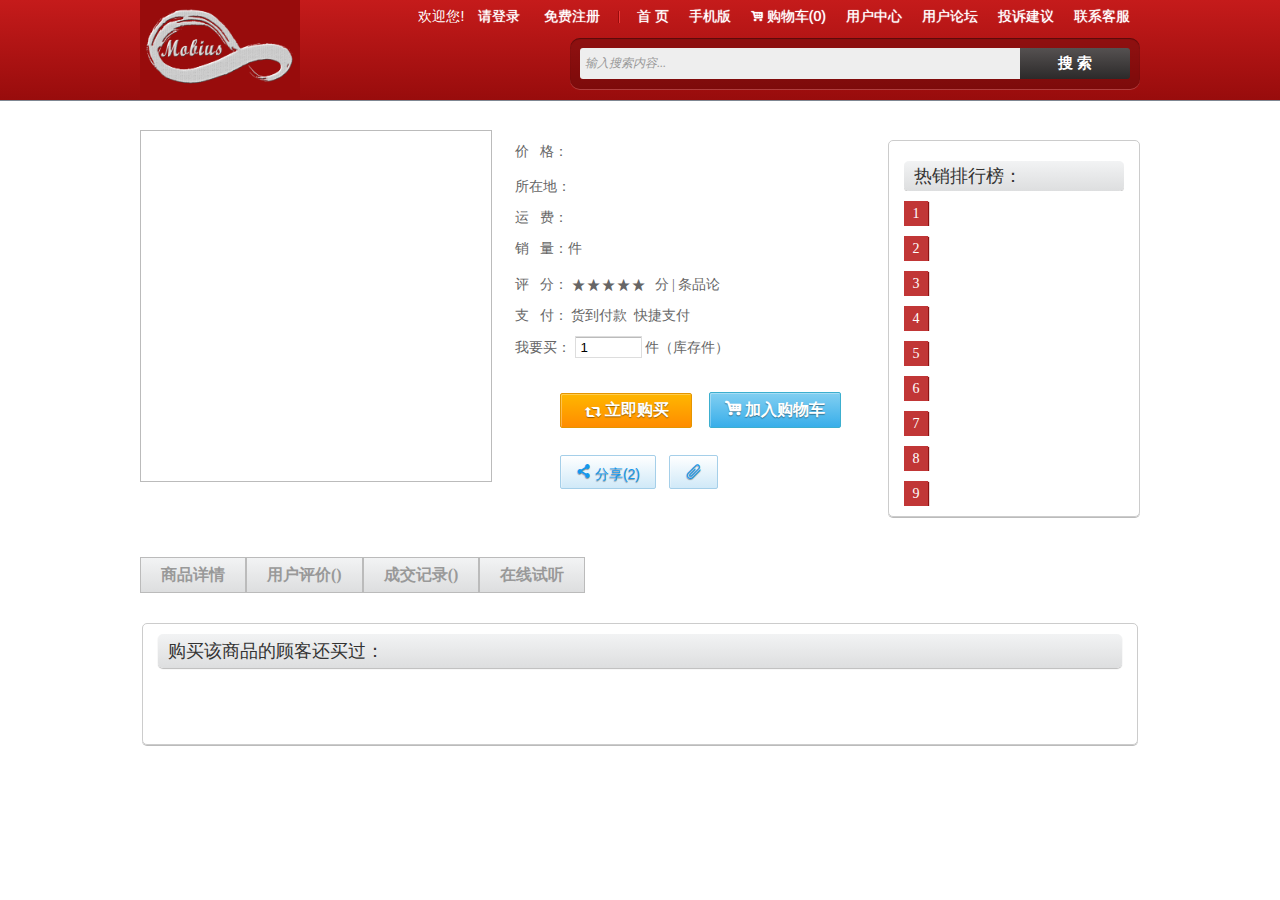
<file: html/showGoods.html>
﻿<!DOCTYPE html>
<html>
<head>
    <meta http-equiv="Content-Type" content="text/html; charset=utf-8" />
    <title>showGoods</title>
    <link rel="shortcut icon" href="">
    <link href="../css/TBase.css" rel="stylesheet" type="text/css" />
	<link href="../css/common.css" rel="stylesheet" type="text/css" />
	<link href="../css/TB01.css" rel="stylesheet" type="text/css" />
    <link href="../css/TB02.css" rel="stylesheet" type="text/css" />
	<link href="../css/TNMenu02.css" rel="stylesheet" type="text/css" />
	<link href="../css/TSearch01.css" rel="stylesheet" type="text/css" />
	<link href="../css/pages.css" rel="stylesheet" type="text/css" />	
	<link href="../css/TPage02.css" rel="stylesheet" type="text/css" />
	<link href="../css/TPlayer01.css" rel="stylesheet" type="text/css" />
</head>
<body onload="initLogin();initGoods()">
	<nav class="TNMenu02-container">
		<div class="com-nav-center TClearfix">
			<p class="com-nav-logo"><img src="../images/logo.png" width="160" height="90" /></p>
			<ul class="TNMenu02 TClearfix">
				<p class="com-nav-wel">欢迎您! 
					<a class="com-nav-user" href="login.html">请登录</a>
					<a class="com-nav-user" href="register.html">免费注册</a>
				</p>
				<p class="com-nav-divide"></p>
				<li><a href="../index.html">首 页</a></li>
				<li><a href="#">手机版</a></li>
				<li>
					<a href="cart.html"><span class="com-cart"> </span> 购物车(<span class="com-cart-num">0</span>)</a>
					<ul class="TNMenu02-sub com-nav-cart">
						<li><a>您的购物车里还没有任何商品</a></li>
					</ul>
				</li>				
				<li>
					<a href="user.html?none">用户中心</a>
					<ul class="TNMenu02-sub com-nav-user">
						<li><a href="user.html?coll">我的收藏</a></li>
						<li><a href="user.html?bill">我的订单</a></li>
						<li><a href="#">已买到的商品</a></li>
					</ul>
				</li>
				<li><a href="forum.html">用户论坛</a></li>
				<li><a href="#">投诉建议</a></li>
				<li><a href="#">联系客服</a></li>
			</ul>
			<form class="TSearch01 TClearfix TSearchResize">
				<input type="text" id="com-search" placeholder="输入搜索内容..." required autocomplete="off" onkeyup="inputChange()" onblur="tipHide()">
				<ul id="com-search-tip"><li>萧敬腾</li><li>杨宗纬</li></ul>
				<button id="com-search-button" onclick="search();return false;">搜 索</button>
			</form>
		</div>
	</nav>
	<div class="goods-up-content TClearfix">
		<div class="goods-info-content">
			<p class="goods-title"></p>
			<canvas class='goods-preview' width='350' height='350'></canvas>
			<canvas class='goods-result' width='350' height='350'></canvas>
			<div class="goods-info">
				<p class="goods-info-item">价 &nbsp;&nbsp;格：<span class="goods-price"></span></p>
				<p class="goods-info-item">所在地：<span class="goods-place"></span></p>
				<p class="goods-info-item">运 &nbsp;&nbsp;费：<span class="goods-fare"></span></p>
				<p class="goods-info-item">销 &nbsp;&nbsp;量：<span class="goods-sale"></span>件</p>
				<div class="goods-info-item">评 &nbsp;&nbsp;分：
					<div class="goods-grade-star">
						<ul class="com-grade-star goods-gray-star TClearfix">
							<li></li><li></li><li></li><li></li><li></li>
						</ul>
						<div class="goods-orange-container">
						<ul class="com-grade-star goods-orange-star TClearfix">
							<li></li><li></li><li></li><li></li><li></li>
						</ul>
						</div>
					</div>
					<span class="goods-grade"></span>分 | <span class="goods-eval"></span>条品论
				</div>
				<p class="goods-info-item">支 &nbsp;&nbsp;付：&nbsp;货到付款 &nbsp;快捷支付</p>
				<p class="goods-info-item">我要买：&nbsp;<input type="text" class="goods-bnum" value="1"/> 件（库存<span class="goods-stock"></span>件）</p>
				<p class="goods-bnumTip com-tip-check"></p>
				&nbsp;&nbsp;&nbsp;&nbsp;&nbsp;&nbsp;&nbsp;&nbsp;&nbsp;&nbsp;&nbsp;&nbsp;&nbsp;&nbsp;
				<a class="TB02 TB02-orange button03 grid-buy"><span class="TB02-refresh"></span>立即购买 </a>&nbsp;&nbsp;
				<a class="TB02 TB02-cyan button03 grid-cart"> 加入购物车 </a></br>
				&nbsp;&nbsp;&nbsp;&nbsp;&nbsp;&nbsp;&nbsp;&nbsp;&nbsp;&nbsp;&nbsp;&nbsp;&nbsp;&nbsp;
				<a class="TB02 TB02-white button04 goods-share"> 分享(2)</a>
				<a class="TB02 TB02-white button04 goods-coll"></a>
			</div>
		</div>
		<ul class="goods-rank com-block-title">
			<li><p class="com-block-text">热销排行榜：</p></li>
			<li><span class="goods-rank-num">1</span><a></a></li>
			<li><span class="goods-rank-num">2</span><a></a></li>
			<li><span class="goods-rank-num">3</span><a></a></li>
			<li><span class="goods-rank-num">4</span><a></a></li>
			<li><span class="goods-rank-num">5</span><a></a></li>
			<li><span class="goods-rank-num">6</span><a></a></li>
			<li><span class="goods-rank-num">7</span><a></a></li>
			<li><span class="goods-rank-num">8</span><a></a></li>
			<li><span class="goods-rank-num">9</span><a></a></li>
		</ul>
	</div>
	<div class="goods-feedback TClearfix">
		<ul class="TClearfix">
			<li class="goods-feedback-title" onclick="showFeedback(this,'goods-detail')"><a>商品详情</a></li>
			<li class="goods-feedback-title" onclick="showFeedback(this,'goods-eval')"><a>用户评价(<span id="goods-eval-num"></span>)</a></li>
			<li class="goods-feedback-title" onclick="showFeedback(this,'goods-deal')"><a >成交记录(<span id="goods-deal-num"></span>)</a></li>
			<li class="goods-feedback-title" onclick="showFeedback(this,'goods-listen')"><a >在线试听</a></li>
		</ul>
		<ul>
			<li class="goods-feedback-content" id="goods-detail"></li>
			<li class="goods-feedback-content TClearfix" id="goods-eval">
				<p class="com-numTip">商品评分：<span class="com-number goods-grade">0</span> 分</p>
				<ul class="goods-star-spread TClearfix">
					<li class="TClearfix">
						<ul class="com-grade-star goods-grade-num TClearfix">
							<li></li><li></li><li></li><li></li><li></li>
						</ul>
						<p class="goods-strip"><span class="goods-strip-length"></span><span class="goods-percent"></span></p>
					</li>
					<li class="TClearfix">
						<ul class="com-grade-star goods-grade-num TClearfix">
							<li></li><li></li><li></li><li></li>
						</ul>
						<p class="goods-strip"><span class="goods-strip-length"></span><span class="goods-percent"></span></p>
					</li>
					<li class="TClearfix">
						<ul class="com-grade-star goods-grade-num  TClearfix">
							<li></li><li></li><li></li>
						</ul>
						<p class="goods-strip"><span class="goods-strip-length"></span><span class="goods-percent"></span></p>
					</li>
					<li class="TClearfix">
						<ul class="com-grade-star goods-grade-num TClearfix">
							<li></li><li></li>
						</ul>
						<p class="goods-strip"><span class="goods-strip-length"></span><span class="goods-percent"></span></p>
					</li>
					<li class="TClearfix">
						<ul class="com-grade-star goods-grade-num TClearfix">
							<li></li>
						</ul>
						<p class="goods-strip"><span class="goods-strip-length"></span><span class="goods-percent"></span></p>
					</li>
				</ul>
				<ul class="goods-evals"></ul>
			</li>
			<li class="goods-feedback-content" id="goods-deal">
				<p class="com-numTip">共有 <span class="com-number goods-deal-num">0</span> 条成交记录：</p>
				<table class="com-table goods-deal-table">
					<tr><th>买 家</th><th>成交价(元)</th><th>数 量</th><th>成交时间</th><th>款式和型号</th></tr>
				</table>
				<div class="goods-deal-wait"></div>
			</li>
			<li class="goods-feedback-content" id="goods-listen">
				<p class="goods-list-title">曲目列表：</p>
				<ul class="goods-song-list"></ul>
				<audio id="goods-song-play">
					<source id="goods-song-mp3" type="audio/mpeg"/>
					<source id="goods-song-ogg" type="audio/ogg"/>
				</audio>
				<div class="TPlayer01 goods-player TClearfix">
					<div class="TPlayer01-button">
						<span class="TPlayer01-previous"></span>
						<span class="TPlayer01-pause"></span>
						<span class="TPlayer01-stop"></span>
						<span class="TPlayer01-next"></span>
					</div>
					<div class="TPlayer01-content">
						<div class="TPlayer01-song">&nbsp;&nbsp;当前曲目：<p class="TPlayer01-current-container"><span class="TPlayer01-current-info"></span></p></div>
						<div class="TPlayer01-bar">
							<div class="TPlayer01-bar-inset"></div>
							<span class="TPlayer01-end"></span>
						</div>
					</div>
					<div class="TPlayer01-right">
						<span class="TPlayer01-volume-icon"></span>
						<div class="TPlayer01-volume">
							<div class="TPlayer01-volume-inset"></div>
							<span class="TPlayer01-end"></span>
						</div>
						<p class="TPlayer01-time"><span class="TPlayer01-currentTime">00:00</span>/<span class="TPlayer01-duration">00:00</span></p>
					</div>
				</div>
			</li>
		</ul>
	</div>
	<div class="com-block-title goods-rec">
		<p class="com-block-text goods-rec-title">购买该商品的顾客还买过：</p>
		<ul class="TClearfix">
			<li class="com-recom"></li>
			<li class="com-recom"></li>
			<li class="com-recom"></li>
			<li class="com-recom"></li>
		</ul>
	</div>
	<a href="#top" class="com-back"><img src="../images/back.png" width="50" height="50" alt="back"/></a>
</body>
<script type="text/javascript" src="../js/TLib.js"></script>
<script type="text/javascript" src="../js/ajax.js"></script>
<script type="text/javascript" src="../js/common.js"></script>
<!--[if !IE]><!--> 
<script type="text/javascript" src="../js/prefixfree.min.js"></script>
<!--<![endif]-->
<script type="text/javascript" src="../js/user.js"></script>
<script type="text/javascript" src="../js/showGoods.js"></script>
<script type="text/javascript" src="../js/TMagnifier.js"></script>
<script type="text/javascript" src="../js/TPlayer.js"></script>
</html>
</file>
<file: css/TBase.css>
﻿@charset "utf-8";
/* -------------------------------------------------
 * TBase css 
 * author: alwaysonlinetxm
 * -------------------------------------------------
*/
* {
	margin: 0;
	padding:0;
	border: 0px;
}
/* 全局字体 */
body {
	font: 12px/1.5 Helvetica,arial,sans-serif;
}
/* 除去连接下划线 */
a {
    text-decoration: none;
	color: #000;
}
a:hover {
	cursor: pointer;
}
/* 除去列表样式 */
ul,li,ol{
	list-style: none outside none;
}
/*去除表单默认样式*/
input,button,select,textarea {
    outline:none;
}
button, input[type="submit"], input[type="button"] {
	cursor: pointer;
}
textarea {
    resize: none;
	overflow:auto;
}
table {
	border-collapse: collapse;
	border-spacing: 0;
}
h1, h2, h3, h4, h5, h6 {
	font-size: 100%;
	font-weight: normal;
}
/*清除浮动*/
.TClearfix:before,
.TClearfix:after {
  content: "";
  display: table;
}
.TClearfix:after {
  clear: both;
}
.TClearfix {
  *zoom: 1;
}
</file>
<file: css/common.css>
﻿/* ------------------------ Icon ------------------------- */
@font-face {
  font-family: 'cart-icon';
  src: url('font/cart-icon.eot');
  src: url('font/cart-icon.eot?#iefix') format('embedded-opentype'),
    url('font/cart-icon.svg#cart-icon') format('svg'),
    url('font/cart-icon.woff') format('woff'), 
    url('font/cart-icon.ttf') format('truetype');
  font-weight: normal;
  font-style: normal;
}

@font-face {
	font-family: 'brankic1979';
	src:url('font/brankic1979.eot');
	src:url('font/brankic1979.eot?#iefix') format('embedded-opentype'),
		url('font/brankic1979.svg#brankic1979') format('svg'),
		url('font/brankic1979.woff') format('woff'),
		url('font/brankic1979.ttf') format('truetype');
	font-weight: normal;
	font-style: normal;
}

/* ------------------------ 导航栏 ------------------------- */
.com-nav-center {
	width: 1000px;
	margin: 0 auto;
	position: relative;
}

.com-nav-logo {
	width: 160px;
	height: 100px;
	background: #980c0c;
	float: left;
	font-size: 40px;
	color: #fff;
	line-height: 100px;
	overflow: hidden;
}

.com-nav-wel {
	font-family: "微软雅黑",Helvetica;
	float: left;
	font-size: 14px;
	color: #fff;
	height: 32px;
	line-height: 32px;
	overflow: hidden;
}

.com-nav-divide {
	float: left;
	height: 12px;
	border-right: 1px solid #980c0c;
	margin: 11px 8px 0 8px;
	box-shadow: 1px 0 0 #f13838;
}

.com-nav-wel .com-nav-user {
	display: inline;
}

.com-cart:before {
	content: 'b';
    font-family: 'cart-icon';
	font-size: 14px;
}

.com-nav-user li {
	width: 110px;
}

.com-nav-cart li {
	width: 260px;
}

.com-cart-li {
	height: 62px;
	overflow: hidden;
}

.com-cart-tip {
	float: left;
	color: #fff;
	font-family: "微软雅黑";
	/* margin: 5px 0 5px 10px; */
}

.com-cart-a {
	float: left;
}

.com-cart-img {
	width: 50px;
	height: 50px;
}

.com-cart-infoa:hover {
	color: #c13636;
	transition: all 0.25s linear .0038s;
}

.com-cart-dis {
	display: inline-block;
	width: 130px;
	vertical-align: top;
	font-size: 12px;
	overflow: hidden;
}

.com-cart-infodis {
	display: inline-block;
	width: 200px;
	vertical-align: top;
	font-size: 12px;
	overflow: hidden;
}

.com-cart-right {
	float: left;
	display: inline-block;
	width: 50px;
	color: #fff;
}

.com-cart-price, .com-cart-dele {
	font-size: 12px;
	font-family: "微软雅黑";
	margin-top: 5px;
	transition: all 0.25s linear .0038s;
}

.com-cart-dele:hover {
	text-shadow: 0 0 2px #fff;
	cursor: pointer;
}

.com-cart-goto {
	margin: 5px auto;
	width: 100px;
}

#com-search-tip {
	position: absolute;
	top: 40px;
	z-index: 99;
	width: 438px;
	/* height: 50px; */
	background: #fff;
	border: 1px solid #333;
	display: none;
}

#com-search-tip li {
	text-align: left;
	padding-left: 5px;
	/* padding-top: 5px; */
	height: 24px;
	line-height: 24px;
}

#com-search-tip li:hover {
	background: #4e62f4;
	color: #fff;
}

/* ------------------------ 提示信息 ------------------------- */
.com-tip {
	color: #f00;
	line-height: 24px;
	background: #f8e7c9;
	border: 1px solid #f8a07a;
	margin-right: 20px;
	text-align: center;
}

.com-imgTip {
	display: block;
	/* width: 50px; */
	margin: 10px auto;
}

.com-blankTip {
	/* color: #0f0; */
	text-align: center;
	padding: 20px 0;
	border-radius: 2px;
	font-family: "微软雅黑";
}

.com-succTip {
	/* color: #0f0; */
	text-align: center;
	background: #defad5;
	padding: 20px 0;
	border-radius: 2px;
	border: 2px solid #40d612;
	font-family: "微软雅黑";
}

.com-failTip {
	/* color: #f00; */
	text-align: center;
	background: #fadfdd;
	padding: 20px 0;
	border-radius: 2px;
	border: 2px solid #f71b0b;
	font-family: "微软雅黑";
}

.com-succTip, .com-failTip, .com-blankTip {
	font-size:18px;
	font-weight: bold;
}

.com-black-back {
	position: fixed;
	width: 100%;
	height: 100%;
	top: 0;
	left: 0;
	z-index: 99;
	background: rgba(0, 0, 0, 0.6);
}

.com-black-container {
	width: 300px;
	height: 150px;
	border: 8px solid #ccc;
	border-radius: 8px;
	margin: 200px auto;
	background: #fff;
	position: relative;
}

.com-black-close {
	float: right;
	margin-right: 5px;
	color: #999;
	transition: all 0.25s linear .0038s;
}

.com-black-close:hover {
	color: #333;
}

.com-black-close:after {
	content: "\e083";
	font-family: 'brankic1979';
	font-size: 20px;
	text-shadow: 1px 1px 1px #222;
}

.com-black-content {
	font-family: "微软雅黑";
	width: 240px;
	margin: 60px auto;
	text-align: center;
	font-weight: bold;
	font-size: 16px;	
}

.com-black-text {
	display: inline-block;
	width: 190px;
	vertical-align: top;
	margin-left: 10px;
}

.com-numTip {
	margin: 10px auto 0px;
	border: 1px solid #ddd;
	box-shadow: 0 1px 1px #bbb;
	height: 30px;
	line-height: 30px;
	padding-left: 10px;
	font-size: 14px;
	font-family: "微软雅黑";
}

.com-number {
	font-size: 20px;
	color: #c13636;
}

.com-block-title {
	min-height: 100px;
	margin: 20px auto;
	padding: 10px 15px;
	border: 1px solid #ccc;
	border-radius: 5px;
	box-shadow: 0 1px 0px #bbb;
}

.com-block-text {
	height: 30px;
	line-height: 30px;
	font-size: 18px;
	font-family: "微软雅黑";
	color: #333;
	padding-left: 10px;
	border-radius: 5px;
	box-shadow: 0 1px 1px #bbb;
	background: -*-linear-gradient(top,  #f2f3f4 0%,#dddedf 100%);
	filter: progid:DXImageTransform.Microsoft.gradient( startColorstr='#f2f3f4', endColorstr='#dddedf',GradientType=0 );
}

.com-word-num {
	font-size: 16px;
	color: #c13636;
}

/* ------------------------ 按钮形状 ------------------------- */
.button01 {
	width: 100px;
	height: 15px;
}

.button02 {
	width: 80px;
	height: 15px;
	margin-top: 0px;
}

.button03 {
	width: 110px; 
	font-size: 16px !important;
	font-weight: bold;
	line-height: 18px;
	padding: 7px 10px 8px !important;
}

.button04{
	/* width: 70px;  */
	font-size: 14px !important;
	line-height: 14px;
	padding: 5px 15px 7px !important;
	margin-top: 19px !important;
	margin-right: 10px !important;
}

.button05 {
	font-family: "微软雅黑";
	margin-left: 45px;
}

.button06 {
	margin-top: -6px !important;
	padding: 7px 30px 5px !important;
	font-family: "微软雅黑" !important;	
	font-size: 18px !important;
}

.button07 {
	padding: 7px 30px 5px !important;
	font-family: "微软雅黑" !important;	
	font-size: 18px !important;
	margin: 0px !important;
}

.button08 {
	padding: 7px 40px 5px !important;
	font-family: "微软雅黑" !important;
	float: right;
	margin: 5px 0px !important;
}

.button09 {
	padding: 7px 30px 5px !important;
	font-family: "微软雅黑" !important;
	float: right;
	margin: 5px 0px 10px!important;
}

.button10 {
	padding: 4px 10px 3px !important;
	font-family: "微软雅黑" !important;
	float: right;
	margin: 0 !important;
}

.button10:before {
	font-family: 'brankic1979';
	content: "\e080";
}

/* ------------------------ 按钮形状 ------------------------- */
.com-back {
	height: 50px;
    width: 50px;
    position: fixed;
    right: 50px;
    bottom: 20px;
	opacity: 0.6;
    visibility: hidden;
	transition: all 0.25s linear .0038s;
}

.com-back:hover {
	opacity: 1;
}

/* ------------------------ 推荐内容 ------------------------- */
.com-recom, .user-coll-item {
	width: 200px;
	float: left;
	margin: 15px 19px;
	border: 1px solid #fff;
	transition: all 0.25s linear .0038s;
}

.com-recom:hover {
	border: 1px solid #bbb;
	box-shadow: 0 0 2px #aaa;	
}

/* ------------------------ 表格 ------------------------- */
.com-table {
	font-family: "微软雅黑";
	font-size: 16px;
	margin: 15px auto;
}

.com-table tr{
	border-bottom: 1px solid #ddd;
}

.com-table tr:first-child {
	background: #eee;
	height: 30px;
}

.com-table td, .com-table th {
	text-align: center;
}

.com-table-item:hover {
	background: #cde2f5;
	transition: all 0.25s linear .0038s;
}

/* ------------------------ 表单 ------------------------- */
.com-address-select {
	font-size: 14px;
}

.com-form-p {
	margin: 15px 0;
	padding-left: 40px;
}

.com-form-input {
	width: 200px;
	border: 1px solid #ccc;
	padding-left: 5px;
	box-shadow: 0 1px 0 #aaa inset;
	height: 24px;
	vertical-align: middle;
	font-size: 12px;
}

.com-input-tip {
	font-size: 12px;
	color: #999;
	margin-left: 20px;
}

.com-address-add {
	color: #f1511a;
	font-weight: bold;
}

.com-form-input:focus, .com-form-p select:focus {
	border-color:rgb(69,153,228);
    box-shadow:0 0 2px 2px rgb(200,223,244);
	transition: all 0.25s linear .0038s;
}

.com-form-p select {
	border: 1px solid #ccc;
}

.com-address-street {
	width: 300px;
	height: 50px !important;
	vertical-align: text-top !important;
}

.com-address-submit, .com-address-cancel {
	margin: 0 20px 0 0;
	padding: 8px 23px 8px 23px !important;
	height: 34px !important;
}

.com-address-cancel {
	margin-left: 100px;
}

.com-redStar {
	color: #f44854;
}

.com-whiteStar {
	color: #fff;
}

.com-line {
	border-bottom: 1px solid #ccc;
	margin: 10px auto;
}

/* ------------------------ 星星 ------------------------- */
.com-grade-star li {
	float: left;
}

.com-grade-star li:after {
	content: "7";
	font-family: 'EntypoRegular';
	font-size: 28px;
	line-height: 20px;
	vertical-align:text-top;
}

/* ------------------------ 商家导航 ------------------------- */
.com-loginb-nav {
	height: 80px;
	line-height: 80px;
    width: auto;
	min-width: 1060px;
    position: relative;
    left: 0px;
    right: 0px;
    top: 0px;
	z-index: 10;
	text-align: center;
    color: #d7d7d7;
	background: -*-linear-gradient(top,  #0462bb 0%,#044685 100%);
	filter: progid:DXImageTransform.Microsoft.gradient( startColorstr='#0462bb', endColorstr='#044685',GradientType=0 );
}

.com-loginb-logo {
	font-size: 60px;
	/* float: left; */
	position: absolute;
	left: 20px;;
	color: #fff;
	margin-top: 5px;
}

.com-loginb-title {
	font: bold 30px/80px "微软雅黑";
	color: #fff;
}

.com-height-whole {
	height: 100%;
}
</file>
<file: css/TB01.css>
@charset "utf-8";
/* -------------------------------------------------
 * TB01 css 
 * source: webdesignerwall
 * link: http://webdesignerwall.com/tutorials/css3-gradient-buttons
 * adapt: alwaysonlinetxm
 * -------------------------------------------------
*/
/* button ----------------------------------------------*/
.TB01-button {
	display: inline-block;
	zoom: 1; /* zoom and *display = ie7 hack for display:inline-block */
	outline: none;
	cursor: pointer;
	text-align: center;
	text-decoration: none;
	font: 14px/100% Arial, Helvetica, sans-serif; /*14px/100% ���ߴ����м��*/
	padding: 8px 25px 9px 25px;
	text-shadow: 0 1px 1px rgba(0,0,0,.3);
	-webkit-border-radius: 8px; 
	-moz-border-radius: 8px;
	border-radius: 8px;
	-webkit-box-shadow: 1px 2px 2px rgba(0,0,0,.2);
    -moz-box-shadow: 1px 2px 2px rgba(0,0,0,.2);
    box-shadow: 1px 2px 2px rgba(0,0,0,.2);
}
.TB01-button:hover {
	text-decoration: none;
}
.TB01-button:active {
	position: relative;
	top: 1px;
}
.TB01-bigrounded {
	-webkit-border-radius: 32px;
	-moz-border-radius: 32px;
	border-radius: 32px;
}
.TB01-rect {
    -webkit-border-radius: 0px;
	-moz-border-radius: 0px;
	border-radius: 0px;
}
.TB01-medium {
	font-size: 12px;
	padding: 6px 24px 7px 24px;
}
.TB01-small {
	font-size: 11px;
	padding: 4px 16px 5px;
}

/* color styles ---------------------------------------------- */

/* orange */
.TB01-orange {
	color: #fef4e9;
	border: solid 1px #da7c0c;
	background: #f78d1d;
	/*http://blog.sina.com.cn/s/blog_6d48e77101016kzr.html*/
	background: -webkit-gradient(linear, left top, left bottom, from(#faa51a), to(#f47a20));
	/*http://hi.baidu.com/miqike163/item/bf7dfa4738d697f7c1a592ef*/
	background: -moz-linear-gradient(top,  #faa51a,  #f47a20);�
	filter:  progid:DXImageTransform.Microsoft.gradient(startColorstr='#faa51a', endColorstr='#f47a20');
}
.TB01-orange:hover {
	background: #f47c20;
	background: -webkit-gradient(linear, left top, left bottom, from(#f88e11), to(#f06015));
	background: -moz-linear-gradient(top,  #f88e11,  #f06015);
	filter:  progid:DXImageTransform.Microsoft.gradient(startColorstr='#f88e11', endColorstr='#f06015');
}
.TB01-orange:active {
	color: #fcd3a5;
	background: -webkit-gradient(linear, left top, left bottom, from(#f47a20), to(#faa51a));
	background: -moz-linear-gradient(top,  #f47a20,  #faa51a);
	filter:  progid:DXImageTransform.Microsoft.gradient(startColorstr='#f47a20', endColorstr='#faa51a');
}

/* black */
.TB01-black {
	color: #d7d7d7;
	border: solid 1px #333;
	background: #333;
	background: -webkit-gradient(linear, left top, left bottom, from(#666), to(#000));
	background: -moz-linear-gradient(top,  #666,  #000);
	filter:  progid:DXImageTransform.Microsoft.gradient(startColorstr='#666666', endColorstr='#000000');
}
.TB01-black:hover {
	background: #000;
	background: -webkit-gradient(linear, left top, left bottom, from(#444), to(#000));
	background: -moz-linear-gradient(top,  #444,  #000);
	filter:  progid:DXImageTransform.Microsoft.gradient(startColorstr='#444444', endColorstr='#000000');
}
.TB01-black:active {
	color: #666;
	background: -webkit-gradient(linear, left top, left bottom, from(#000), to(#444));
	background: -moz-linear-gradient(top,  #000,  #444);
	filter:  progid:DXImageTransform.Microsoft.gradient(startColorstr='#000000', endColorstr='#666666');
}

/* gray */
.TB01-gray {
	color: #e9e9e9;
	border: solid 1px #555;
	background: #6e6e6e;
	background: -webkit-gradient(linear, left top, left bottom, from(#888), to(#575757));
	background: -moz-linear-gradient(top,  #888,  #575757);
	filter:  progid:DXImageTransform.Microsoft.gradient(startColorstr='#888888', endColorstr='#575757');
}
.TB01-gray:hover {
	background: #616161;
	background: -webkit-gradient(linear, left top, left bottom, from(#757575), to(#4b4b4b));
	background: -moz-linear-gradient(top,  #757575,  #4b4b4b);
	filter:  progid:DXImageTransform.Microsoft.gradient(startColorstr='#757575', endColorstr='#4b4b4b');
}
.TB01-gray:active {
	color: #afafaf;
	background: -webkit-gradient(linear, left top, left bottom, from(#575757), to(#888));
	background: -moz-linear-gradient(top,  #575757,  #888);
	filter:  progid:DXImageTransform.Microsoft.gradient(startColorstr='#575757', endColorstr='#888888');
}

/* white */
.TB01-white {
	color: #606060;
	border: solid 1px #b7b7b7;
	background: #fff;
	background: -webkit-gradient(linear, left top, left bottom, from(#fff), to(#ededed));
	background: -moz-linear-gradient(top,  #fff,  #ededed);
	filter:  progid:DXImageTransform.Microsoft.gradient(startColorstr='#ffffff', endColorstr='#ededed');
}
.TB01-white:hover {
	background: #ededed;
	background: -webkit-gradient(linear, left top, left bottom, from(#fff), to(#dcdcdc));
	background: -moz-linear-gradient(top,  #fff,  #dcdcdc);
	filter:  progid:DXImageTransform.Microsoft.gradient(startColorstr='#ffffff', endColorstr='#dcdcdc');
}
.TB01-white:active {
	color: #999;
	background: -webkit-gradient(linear, left top, left bottom, from(#ededed), to(#fff));
	background: -moz-linear-gradient(top,  #ededed,  #fff);
	filter:  progid:DXImageTransform.Microsoft.gradient(startColorstr='#ededed', endColorstr='#ffffff');
}

/* red */
.TB01-red {
	color: #faddde;
	border: solid 1px #980c10;
	background: #d81b21;
	background: -webkit-gradient(linear, left top, left bottom, from(#ed1c24), to(#aa1317));
	background: -moz-linear-gradient(top,  #ed1c24,  #aa1317);
	filter:  progid:DXImageTransform.Microsoft.gradient(startColorstr='#ed1c24', endColorstr='#aa1317');
}
.TB01-red:hover {
	background: #b61318;
	background: -webkit-gradient(linear, left top, left bottom, from(#c9151b), to(#a11115));
	background: -moz-linear-gradient(top,  #c9151b,  #a11115);
	filter:  progid:DXImageTransform.Microsoft.gradient(startColorstr='#c9151b', endColorstr='#a11115');
}
.TB01-red:active {
	color: #de898c;
	background: -webkit-gradient(linear, left top, left bottom, from(#aa1317), to(#ed1c24));
	background: -moz-linear-gradient(top,  #aa1317,  #ed1c24);
	filter:  progid:DXImageTransform.Microsoft.gradient(startColorstr='#aa1317', endColorstr='#ed1c24');
}

/* blue */
.TB01-blue {
	color: #d9eef7;
	border: solid 1px #0076a3;
	background: #0095cd;
	background: -webkit-gradient(linear, left top, left bottom, from(#00adee), to(#0078a5));
	background: -moz-linear-gradient(top,  #00adee,  #0078a5);
	filter:  progid:DXImageTransform.Microsoft.gradient(startColorstr='#00adee', endColorstr='#0078a5');
}
.TB01-blue:hover {
	background: #007ead;
	background: -webkit-gradient(linear, left top, left bottom, from(#0095cc), to(#00678e));
	background: -moz-linear-gradient(top,  #0095cc,  #00678e);
	filter:  progid:DXImageTransform.Microsoft.gradient(startColorstr='#0095cc', endColorstr='#00678e');
}
.TB01-blue:active {
	color: #80bed6;
	background: -webkit-gradient(linear, left top, left bottom, from(#0078a5), to(#00adee));
	background: -moz-linear-gradient(top,  #0078a5,  #00adee);
	filter:  progid:DXImageTransform.Microsoft.gradient(startColorstr='#0078a5', endColorstr='#00adee');
}

/* rosy */
.TB01-rosy {
	color: #fae7e9;
	border: solid 1px #b73948;
	background: #da5867;
	background: -webkit-gradient(linear, left top, left bottom, from(#f16c7c), to(#bf404f));
	background: -moz-linear-gradient(top,  #f16c7c,  #bf404f);
	filter:  progid:DXImageTransform.Microsoft.gradient(startColorstr='#f16c7c', endColorstr='#bf404f');
}
.TB01-rosy:hover {
	background: #ba4b58;
	background: -webkit-gradient(linear, left top, left bottom, from(#cf5d6a), to(#a53845));
	background: -moz-linear-gradient(top,  #cf5d6a,  #a53845);
	filter:  progid:DXImageTransform.Microsoft.gradient(startColorstr='#cf5d6a', endColorstr='#a53845');
}
.TB01-rosy:active {
	color: #dca4ab;
	background: -webkit-gradient(linear, left top, left bottom, from(#bf404f), to(#f16c7c));
	background: -moz-linear-gradient(top,  #bf404f,  #f16c7c);
	filter:  progid:DXImageTransform.Microsoft.gradient(startColorstr='#bf404f', endColorstr='#f16c7c');
}

/* green */
.TB01-green {
	color: #e8f0de;
	border: solid 1px #538312;
	background: #64991e;
	background: -webkit-gradient(linear, left top, left bottom, from(#7db72f), to(#4e7d0e));
	background: -moz-linear-gradient(top,  #7db72f,  #4e7d0e);
	filter:  progid:DXImageTransform.Microsoft.gradient(startColorstr='#7db72f', endColorstr='#4e7d0e');
}
.TB01-green:hover {
	background: #538018;
	background: -webkit-gradient(linear, left top, left bottom, from(#6b9d28), to(#436b0c));
	background: -moz-linear-gradient(top,  #6b9d28,  #436b0c);
	filter:  progid:DXImageTransform.Microsoft.gradient(startColorstr='#6b9d28', endColorstr='#436b0c');
}
.TB01-green:active {
	color: #a9c08c;
	background: -webkit-gradient(linear, left top, left bottom, from(#4e7d0e), to(#7db72f));
	background: -moz-linear-gradient(top,  #4e7d0e,  #7db72f);
	filter:  progid:DXImageTransform.Microsoft.gradient(startColorstr='#4e7d0e', endColorstr='#7db72f');
}

/* pink */
.TB01-pink {
	color: #feeef5;
	border: solid 1px #d2729e;
	background: #f895c2;
	background: -webkit-gradient(linear, left top, left bottom, from(#feb1d3), to(#f171ab));
	background: -moz-linear-gradient(top,  #feb1d3,  #f171ab);
	filter:  progid:DXImageTransform.Microsoft.gradient(startColorstr='#feb1d3', endColorstr='#f171ab');
}
.TB01-pink:hover {
	background: #d57ea5;
	background: -webkit-gradient(linear, left top, left bottom, from(#f4aacb), to(#e86ca4));
	background: -moz-linear-gradient(top,  #f4aacb,  #e86ca4);
	filter:  progid:DXImageTransform.Microsoft.gradient(startColorstr='#f4aacb', endColorstr='#e86ca4');
}
.TB01-pink:active {
	color: #f3c3d9;
	background: -webkit-gradient(linear, left top, left bottom, from(#f171ab), to(#feb1d3));
	background: -moz-linear-gradient(top,  #f171ab,  #feb1d3);
	filter:  progid:DXImageTransform.Microsoft.gradient(startColorstr='#f171ab', endColorstr='#feb1d3');
}
</file>
<file: css/TB02.css>
﻿@import url(http://fonts.googleapis.com/css?family=Arvo);
@charset "utf-8";
/* -------------------------------------------------
 * TB02 css 
 * source: w3cplus
 * link: http://www.w3cplus.com/demo/css3-pictogram-button.html
 * adapt: alwaysonlinetxm
 * -------------------------------------------------
*/
@font-face {
  font-family: 'EntypoRegular';
  src: url('font/entypo-webfont.eot');
  src: url('font/entypo-webfont.eot?#iefix') format('embedded-opentype'),
       url('font/entypo-webfont.woff') format('woff'),
       url('font/entypo-webfont.ttf') format('truetype'),
       url('font/entypo-webfont.svg#EntypoRegular') format('svg');
  font-weight: normal;
  font-style: normal;
}
.TB02, 
.TB02-bevel {
  font-family: Arial, Helvetica, sans-serif, "微软雅黑";
  font-size: 13px;
  color: #fff;
  text-decoration: none;
  display: inline-block;
  text-align: center;
  padding: 7px 20px 9px;
  margin: .5em .5em .5em 0;
  cursor: pointer;
  text-shadow: 0 1px 1px rgba(0,0,0,0.4);
  /* text-transform: capitalize; */
  transition: 0.1s linear;
}

.TB02 {
  border-radius: 2px;
  box-shadow: inset rgba(255,255,255,0.3) 1px 1px 0;
}
.TB02:hover, 
.TB02-bevel:hover {
	color: #fff;
	text-decoration: none;
} 
  
.TB02:active {
  box-shadow: inset rgba(0,0,0,0.4) 0px 0px 6px;
}

.TB02-rounded {
	border-radius: 20px;
}

.TB02-orange {
  background: rgb(255,183,0);
  background: -*-linear-gradient(top, rgba(255,183,0,1) 0%,rgba(255,140,0,1) 100%);
  filter: progid:DXImageTransform.Microsoft.gradient( startColorstr='#ffb700', endColorstr='#ff8c00',GradientType=0 );
  border: 1px solid #e59500;
}
  
.TB02-orange:hover {
  background: rgb(255,203,72);
  background: -*-linear-gradient(top,  rgba(255,203,72,1) 0%,rgba(255,156,35,1) 100%);
  filter: progid:DXImageTransform.Microsoft.gradient( startColorstr='#ffcb48', endColorstr='#ff9c23',GradientType=0 );
  }
  
.TB02-magenta {
  background: rgb(255,130,172);
  background: -*-linear-gradient(top,  rgba(255,130,172,1) 0%,rgba(247,37,129,1) 100%);
  filter: progid:DXImageTransform.Microsoft.gradient( startColorstr='#ff82ac', endColorstr='#f72581',GradientType=0 );
  border: 1px solid #c60a56;
}

.TB02-white {
	color: #1298ed;
	background: #fff;
	background: -*-linear-gradient(top, #fff 0%, #d0e9f8 100%);
	filter: progid:DXImageTransform.Microsoft.gradient( startColorstr='#ffffff', endColorstr='#d0e9f8',GradientType=0 );
	border: 1px solid #a5cfe9;
}
  
.TB02-white:hover {
	color: #80caf9;
	background: #fff;
	background: -*-linear-gradient(top,  #d0e9f8 0%,#fff 100%);
	filter: progid:DXImageTransform.Microsoft.gradient( startColorstr='#d0e9f8', endColorstr='#ffffff',GradientType=0 );  
}
  
.TB02-magenta:hover {
  background: rgb(255,155,189);
  background: -*-linear-gradient(top,  rgba(255,155,189,1) 0%,rgba(248,62,143,1) 100%);
  filter: progid:DXImageTransform.Microsoft.gradient( startColorstr='#ff9bbd', endColorstr='#f83e8f',GradientType=0 );
}

.TB02-cyan {
  background: rgb(130,207,241);
  background: -*-linear-gradient(top,  rgba(130,207,241,1) 0%,rgba(56,174,234,1) 100%);
  filter: progid:DXImageTransform.Microsoft.gradient( startColorstr='#82cff1', endColorstr='#38aeea',GradientType=0 );
  border: 1px solid #3cafcf;
}
  
.TB02-cyan:hover {
  background: rgb(153,216,244);
  background: -*-linear-gradient(top,  rgba(153,216,244,1) 0%,rgba(79,183,236,1) 100%);
  filter: progid:DXImageTransform.Microsoft.gradient( startColorstr='#99d8f4', endColorstr='#4fb7ec',GradientType=0 );
  }
  
.TB02-red {
  background: #e25b53;
  background: -*-linear-gradient(top, #e25b53 0%,#dd2011 100%);
  filter: progid:DXImageTransform.Microsoft.gradient( startColorstr='#e25b53', endColorstr='#dd2011',GradientType=0 );
  border: 1px solid #c42222;
}

.TB02-red:hover {
  background: #dd7671;
  background: -*-linear-gradient(top,  #dd7671 0%,#dd2011 100%);
  filter: progid:DXImageTransform.Microsoft.gradient( startColorstr='#dd7671', endColorstr='#dd2011',GradientType=0 );
}

.TB02-black {
  background: #444444;
  background: -*-linear-gradient(top,  #444444 0%,#1c1c1c 100%);
  filter: progid:DXImageTransform.Microsoft.gradient( startColorstr='#444444', endColorstr='#1c1c1c',GradientType=0 );
  border: 1px solid #2a2a2a;
}

.TB02-black:hover {
  background: #686868;
  background: -*-linear-gradient(top,  #686868 0%,#1c1c1c 100%);
  filter: progid:DXImageTransform.Microsoft.gradient( startColorstr='#686868', endColorstr='#1c1c1c',GradientType=0 );
  }
.TB02-green {
  background: #82cc5d;
  background: -*-linear-gradient(top,  #82cc5d 0%,#53b73c 100%);
  filter: progid:DXImageTransform.Microsoft.gradient( startColorstr='#82cc5d', endColorstr='#53b73c',GradientType=0 );
  border: 1px solid #429E34;
}

.TB02-green:hover {
  background: #99cc80;
  background: -*-linear-gradient(top,  #99cc80 0%,#53b73c 100%);
  filter: progid:DXImageTransform.Microsoft.gradient( startColorstr='#99cc80', endColorstr='#53b73c',GradientType=0 );
}


.TB02-bevel {
  vertical-align: top;
  border-radius: 4px;
  border: none;
  padding: 10px 25px 12px;
}
  
.TB02-bevel:active {
  position: relative;
  top: 5px;
}
  
.TB02-bevel.TB02-orange {
  box-shadow: #c46d00 0 6px 0px, rgba(0, 0, 0, 0.3) 0 10px 3px;
}

.TB02-bevel.TB02-orange:active {
  box-shadow: #c46d00 0 3px 0, rgba(0, 0, 0, 0.2) 0 6px 3px;  
}
  
.TB02-bevel.TB02-magenta {
  box-shadow: #ca075c 0 6px 0px, rgba(0, 0, 0, 0.3) 0 10px 3px;
}

.TB02-bevel.TB02-magenta:active {
  box-shadow: #ca075c 0 3px 0, rgba(0, 0, 0, 0.2) 0 6px 3px;  
}
  
.TB02-bevel.TB02-cyan {
  box-shadow: #1994d3 0 6px 0px, rgba(0, 0, 0, 0.3) 0 10px 3px;
}

.TB02-bevel.TB02-cyan:active {
  box-shadow: #1994d3 0 3px 0, rgba(0, 0, 0, 0.2) 0 6px 3px;  
 }
  
.TB02-bevel.TB02-red {
  box-shadow: #88180e 0 6px 0px, rgba(0, 0, 0, 0.3) 0 10px 3px;
}

.TB02-bevel.TB02-red:active {
  box-shadow: #88180e 0 3px 0, rgba(0, 0, 0, 0.2) 0 6px 3px;  
}
  
.TB02-bevel.TB02-black {
  box-shadow: #000 0 6px 0px, rgba(0, 0, 0, 0.3) 0 10px 3px, inset rgba(255, 255, 255, 0.3) 0 0 3px;
}

.TB02-bevel.TB02-black:active {
  box-shadow: #000 0 3px 0, rgba(0, 0, 0, 0.2) 0 6px 3px, inset rgba(255, 255, 255, 0.3) 0 0 3px;  
}
  
.TB02-bevel.TB02-green {
  box-shadow: #439230 0 6px 0px, rgba(0, 0, 0, 0.3) 0 10px 3px;
}

.TB02-bevel.TB02-green:active {
  box-shadow: #439230 0 3px 0, rgba(0, 0, 0, 0.2) 0 6px 3px;  
}


.TB02 span, 
.TB02-bevel span {
  font-family: 'EntypoRegular';
  font-size: 20px;
  font-weight: normal;
  vertical-align: middle; 
  line-height: 0;
  margin-right: .1em;
}

.TB02-refresh:after { content: "h"; font-size: 34px; }
.TB02-shuffle:after { content: "f"; font-size: 34px; }
.TB02-preview:after { content: "M"; font-size: 34px; }
.TB02-tea:after { content: "u"; font-size: 34px; }
.TB02-wifi:after { content: "T"; font-size: 34px; }
.TB02-locator:after { content: "0"; font-size: 34px; }
 
.TB02-rss:after { content: "S"; font-size: 34px; }
.TB02-cloud:after { content: "y"; font-size: 34px; }
.TB02-download:after { content: "w"; font-size: 34px; }
.TB02-trash:after { content: "I"; font-size: 34px; }
.TB02-rack:after { content: "t"; font-size: 34px; }
.TB02-map:after { content: "1"; font-size: 34px; }
 
.TB02-setting:after { content: "@"; font-size: 34px; }
.TB02-identity:after { content: "."; font-size: 34px; }
.TB02-navigation:after { content: "2"; font-size: 34px; }
.TB02-gallery:after { content: "p"; font-size: 34px; }
.TB02-email:after { content: "%"; font-size: 34px; }
.TB02-users:after { content: "+"; font-size: 34px; }
  
.TB02-calendar:after { content: "P"; font-size: 34px; }
.TB02-link:after { content: ">"; font-size: 34px; }
.TB02-time:after { content: "N"; font-size: 34px; }
.TB02-folder:after { content: "s"; font-size: 34px; }
.TB02-tag:after { content: "C"; font-size: 34px; }
.TB02-share:after { content: "5"; font-size: 34px; }
 
.TB02-lock:after { content: "U"; font-size: 34px; }
.TB02-unlock:after { content: "V"; font-size: 34px; }
.TB02-mic:after { content: "O"; font-size: 34px; }
.TB02-love:after { content: "6"; font-size: 34px; }
.TB02-star:after { content: "7"; font-size: 34px; }
.TB02-like:after { content: "8"; font-size: 34px; }
  
.TB02-phone:after { content: "!"; font-size: 34px; }
.TB02-flag:after { content: "?"; font-size: 34px; }
.TB02-adduser:after { content: "-"; font-size: 34px; }
.TB02-attach:after { content: "'"; font-size: 34px; }
.TB02-comment:after { content: ":"; font-size: 34px; }
.TB02-edit:after { content: "&"; font-size: 34px; }
  
.TB02-upload:after { content: "v"; font-size: 34px; }
.TB02-storage:after { content: "x"; font-size: 34px; }
.TB02-photo:after { content: "D"; font-size: 34px; }
.TB02-help:after { content: "K"; font-size: 34px; }
.TB02-glass:after { content: "R"; font-size: 34px; }
.TB02-print:after { content: "<"; font-size: 34px; }
  
.TB02-gadget:after { content: '"'; font-size: 34px; }
</file>
<file: css/TNMenu02.css>
﻿@charset "utf-8";
/* -------------------------------------------------
 * TNavMenu02 css 
 * author: alwaysonlinetxm
 * -------------------------------------------------
*/
.TNMenu02-container {
	position: relative;
	top: 0px;
	left: 0px;
	right: 0px;
	text-align: center;
	box-shadow: 0 1px 0 rgba(84,95,109,0.75);
	background: -*-linear-gradient(top,  #c51b1b 0%,#980c0c 100%);
	filter: progid:DXImageTransform.Microsoft.gradient( startColorstr='#c51b1b', endColorstr='#980c0c',GradientType=0 );
}
.TNMenu02 {
	float:right;
}
.TNMenu02 > li {
	float: left;
	font-size: 14px; 
	position: relative;
}
.TNMenu02 > li:hover {
	background: #980c0c
}
.TNMenu02 a{
	font-family: "微软雅黑",Helvetica;
	position:relative;
	z-index: 10;
	display:block;
	padding: 6px 10px;
	text-align: center;
	color: #fff;
	text-shadow: 0 0px 1px rgb(255,255,255);
	transition: all 0.25s linear .0038s;
}
.TNMenu02  a:hover {
	color: #74dedd;
	text-shadow:0 0 10px rgb(255,255,255);
}
.TNMenu02-sub {
	background: #980c0c;
	position: absolute;
	z-index: 99;
	top: 100%;
	max-height: 0px;
	overflow: hidden;
	transition: all 0.25s linear .0038s;
	border-radius: 0 0 5px 5px;
	box-shadow: 0 1px 0 rgba(84,95,109,0.75);
}
/* .TNMenu02-sub li {
	width: auto;
} */

.TNMenu02-sub li:hover {
	background-image: -*-linear-gradient(top, #a4b0ba 0%,#861313 4%,#c51b1b 100%); /* W3C */
	filter: progid:DXImageTransform.Microsoft.gradient( startColorstr='#861313', endColorstr='#c51b1b',GradientType=0 ); /* IE6-8 */
}
.TNMenu02-sub li:last-child {
	border-radius: 0 0 5px 5px;
}
/* 子菜单最大高度 */
.TNMenu02 li:hover > ul {
    max-height: 600px;	
}
</file>
<file: css/TSearch01.css>
@charset "utf-8";
/* -------------------------------------------------
 * TSearch01 css 
 * source: GBin1
 * link: http://www.gbin1.com/technology/css/20130226-stylish-css3-searchbox/index.html
 * adapt: alwaysonlinetxm
 * -------------------------------------------------
*/
/* TSearchResize用于调整尺寸 */
/* 调整外框大小，位置，角弧度 */
.TSearchResize {
	width: 550px; /* X: X = a + b * 2 + c*/
    padding: 10px;
    margin: 5px auto 5px auto;
	float: right;
	position: relative;
	-moz-border-radius: 10px;
    -webkit-border-radius: 10px;
    border-radius: 10px;
}
/* 调整输入框大小，位置，字体 */
.TSearchResize  input {      
    width: 430px; /* a */
    height: 15px;
    padding: 8px 5px; /* b */
	font-size: 12px;
	font-family: 
}
/* 调整按钮大小，字体 */
.TSearchResize button {
    height: 31px;
    width: 110px; /* c */
	font-size: 15px;
	line-height: 31px
}
/* 调整按钮前部三角图案大小，位置 */
.TSearchResize button:before {
	border-width: 8px 8px 8px 0;
	top: 8px;
    left: -6px;
}
.TSearch01 {
    background: #444;
    background: rgba(0,0,0,.2);
    -moz-box-shadow: 0 1px 1px rgba(0,0,0,.4) inset, 0 1px 0 rgba(255,255,255,.2);
    -webkit-box-shadow: 0 1px 1px rgba(0,0,0,.4) inset, 0 1px 0 rgba(255,255,255,.2);
    box-shadow: 0 1px 1px rgba(0,0,0,.4) inset, 0 1px 0 rgba(255,255,255,.2);
}

.TSearch01 input {
	float: left;
	font-weight: bold;
	font-family: "微软雅黑";
	border: 0;
	background: #eee;
	-moz-border-radius: 3px 0 0 3px;
	-webkit-border-radius: 3px 0 0 3px;
	border-radius: 3px 0 0 3px;
}
    
.TSearch01 input:focus {
    outline: 0;
    background: #fff;
    -moz-box-shadow: 0 0 2px rgba(0,0,0,.8) inset;
    -webkit-box-shadow: 0 0 2px rgba(0,0,0,.8) inset;
    box-shadow: 0 0 2px rgba(0,0,0,.8) inset;
}
    
.TSearch01 input::-webkit-input-placeholder {
    color: #999;
    font-weight: normal;
    font-style: italic;
}
    
.TSearch01 input::-moz-placeholder {
    color: #999;
    font-weight: normal;
    font-style: italic;
}
    
.TSearch01 input::-ms-input-placeholder {
    color: #999;
    font-weight: normal;
    font-style: italic;
}    
    
.TSearch01 button {
	overflow: visible;
    position: relative;
    float: right;
    border: 0;
    padding: 0;
    cursor: pointer;
	font-weight: bold;
	font-family: "微软雅黑";
    color: #fff;
    text-transform: uppercase;
    background: -*-linear-gradient(top,  #555151 0%,#2c2a2a 100%);
	filter: progid:DXImageTransform.Microsoft.gradient( startColorstr='#555151', endColorstr='#2c2a2a',GradientType=0 );
    border-radius: 0 3px 3px 0;      
    text-shadow: 0 -1px 0 rgba(0, 0 ,0, .3);
}   
      
.TSearch01 button:hover{		
	text-shadow: 0 0 5px #fff;
}	
  
.TSearch01 button:active,
.TSearch01 button:focus{   
    background: -*-linear-gradient(top,  #2c2a2a 0%,#555151 100%);
	filter: progid:DXImageTransform.Microsoft.gradient( startColorstr='#2c2a2a', endColorstr='#555151',GradientType=0 );    
}
    
.TSearch01 button:before {
    content: '';
    position: absolute;
	left: -8px;
    border-style: solid solid solid none;
    border-color: transparent transparent transparent;
}
    
.TSearch01 button:hover:before{
    border-right-color: #2c2a2a;
}
    
.TSearch01 button:focus:before{
    border-right-color: #2c2a2a;
}    
    
.TSearch01 button::-moz-focus-inner {
    border: 0;
    padding: 0;
}
</file>
<file: css/pages.css>
/* ------------------------ index.html ------------------------ */
.index-box {
	width: 1000px;
	margin: 20px auto;
	font-family: "微软雅黑";
}

.index-sort {
	width: 200px;
	float: left;
	
}

.index-type {
	width: 190px;
	margin: 0 auto;
	border-bottom: 1px solid #fb5927;
}

.index-type  li {
	padding: 2px 4px;
}

.index-type  li:nth-of-type(1){
	font-size: 16px;
	font-weight: bold;
	padding: 5px 15px 1px;
	border-bottom: 1px solid #ccc;
}

.index-type-ele {
	display:inline-block;
	width: 42px;
	text-align: center;
	font-size: 14px;
	color: #000;
	transition: all 0.25s linear .0038s;
}

.index-type-ele:hover {
	color: #999;
}

.index-sort-imgp {
	width: 200px;
	text-align: center;
	margin-top: 5px;
}

.index-sort-img {
	width: 190px;
	height: 37px;
}

.index-right {
	float: left;
	width: 798px;
}

.index-adv {
	width: 480px;
	height: 300px;
	margin: 0 12px;
	padding: 0 0 7px 0;
	border-bottom: 1px solid #ccc;
	float: left;
}

.index-notice {
	float:left;
	width: 290px;
	height: 305px; 
	border-radius: 0 0 5px 5px;
}

.index-cart {
	width: 110px;
	height: 83px;
	margin: 10px 0 0 5px;
}

.index-text {
	width: 160px;
	display: inline-block;
	vertical-align: top;
}

.index-p1 {
	font-size: 22px;
}

.index-p2 {
	font-size: 30px;
	color: #ea752e;
	font-weight: bold;
	text-align: center;
	line-height: 30px;
}

.index-p3 {
	font-size: 20px;
	text-align: center;
	line-height: 32px;
}

.index-num1 {
	font-size: 40px;
	font-weight: bold;
	color: #f63737;
	text-shadow: 1px 0 1px #b43b3b;
}

.index-num2 {
	font-size: 24px;
	font-weight: bold;
	color: #f63737;
	text-shadow: 1px 0 1px #b43b3b;
}

.index-notice-item {
	width: 280px;
	margin: 0 auto 10px;
	border-bottom: 1px solid #ccc;
	background: -*-linear-gradient(top,  #fff 0%,#eee 100%);
	filter: progid:DXImageTransform.Microsoft.gradient( startColorstr='#ffffff', endColorstr='#eeeeee',GradientType=0);
}

.index-notice-li {
	width: 130px;
	display: inline-block;
	font-size: 14px;
	margin: 0 0 6px 0;
}

.index-hot {
	float: left;
	width: 782px;
	height: 280px;
	margin: 10px 0 0 12px;
}

.index-rank {
	float: left;
	width: 998px;
	margin: 10px 0;
	padding-bottom: 20px;
}

.index-redTop {
	border: 1px solid #ccc;
	border-top: 2px solid #f32d52;
}

.index-titleContainer {
	border-top: 2px solid #f32d52;
}

.index-title {
	position: relative;
	z-index: 10;
	color: #fff;
	font: bold 16px/20px "微软雅黑";
	padding: 3px 30px;
	border-radius: 0 0 5px 5px;
	background: #f32d52;
	background: -*-linear-gradient(top,  #f32d52 0%,#f5758d 100%);
	filter: progid:DXImageTransform.Microsoft.gradient( startColorstr='#f32d52', endColorstr='#f5758d',GradientType=0);
}

.index-recom {
	float: left;
	width: 170px;
	margin: 20px 0 0 23px;
	border: 1px solid #fff;
	transition: all 0.25s linear .0038s;
}

.index-recom p:hover {
	color: #f05347;
	transition: all 0.25s linear .0038s;
}

.index-recom:hover {
	border-color: #ccc;
	box-shadow: 0 0 2px #ddd;
}

.index-recom-img {
	width: 170px;
	height: 170px;
}

.index-redPrice {
	font-weight: bold;
	font-size: 14px;
	color: #e22214;
}

.index-grayPrice {
	color: #999;
	float: right;
	font-size: 12px;
	text-decoration: line-through;
}

/* ------------------------ login.html ------------------------ */
.login-logo {
	width:1000px;
    height:120px;
    margin: 20px auto 0;
}

.login-content {	
    width: 1000px;
    height:420px;
    margin: 0 auto;
}

.login-adv {
	width: 500px;
	height: 420px;
	float: left;
}

#login-tip {
	position:absolute;
	top: 50px;
	left: 100px;
	width: 200px;
	height: 16px;
	font: 12px/16px "微软雅黑";
	color: #f00;
	text-align:center;
}

#login-ing {
    position:absolute;
	width: 16px;
	height: 16px;
	padding: 7px 26px;
	top: -20px;
	left: 148px;
	background: rgba(255, 255, 255, 0.6);
	z-index: 100;
	display: none;
}

/* ------------------------ register.html ------------------------ */
.reg-divide {
	border: 2px solid #cf1c1c;
	width: 1000px;
	margin: 0 auto 20px;
	box-shadow: 0 0 2px #ce3a3a;
}

.reg-content {
	width: 1000px;
	margin:0 auto;
	border: 1px solid #d2d2d2;
}

.reg-title {
	padding: 8px 0 7px 20px;
	font: 20px/20px "微软雅黑";
	color: #333;
	background: -*-linear-gradient(top,  #f6f5f5 0%,#e4e3e3 100%);
	filter: progid:DXImageTransform.Microsoft.gradient( startColorstr='#f6f5f5', endColorstr='#e4e3e3',GradientType=0 );
	box-shadow: 0 1px 1px #ddd;
}

.reg-p {
	font: 16px/16px "微软雅黑";
	color: #333;
	margin: 25px 0 0 150px;
}

.reg-button {
	font: 16px/16px "微软雅黑";
	margin: 40px 0 40px 238px;
}

.reg-button input {
	padding: 8px 40px;
	margin: 0 10px 0;
}

.reg-input {
	width: 200px;
	height: 25px;
	border: 1px solid #bbb;
	padding-left: 2px;
	border-radius: 2px;
	transition: all 0.25s linear .0038s;
}

.reg-input:focus {
	border-color:rgb(69,153,228);
    box-shadow:0 0 2px 1px rgb(200,223,244);
}

.reg-tip {
	color: #bbb;
	font-size: 13px;
}

/* ------------------------ user.html ------------------------ */
.user-box {
	width: 1000px;
	margin: 10px auto;
	border: 1px solid #ccc;
	border-radius: 5px;
	font-family: "微软雅黑";
	min-height: 620px;
}

.user-option {
	float: left;
	width: 200px;
	height: 100%;
	background: #eee;
	box-shadow: 1px 0 2px #bbb;
	text-align: center;
}

.user-icon {
	width: 160px;
    height: 160px;
    margin: 20px 20px 0 20px;
    border: 1px solid #bbb;
}

.user-content {
	float: left;
	width: 800px;	
}

.user-cont-up {
	width: 760px;
	height: 100px;
	margin: 0 auto;
	border-bottom: 1px solid #c9ced0;
	box-shadow: 0 1px 0px #bbb; 
}

.user-name {
	font-size: 20px;
	margin: 10px 0;
}

.user-expect a {
	font-size: 14px;
	color: #666;
	margin-right: 20px;
	transition: all 0.25s linear .0038s;
}

.user-expect a:hover {
	color: #222;	
}

#user-phone:before, #user-email:before {
	content: '"';
	font-family: 'EntypoRegular';	
	font-size: 26px;
	margin-right: 3px;
	text-shadow: 0 1px 1px #bbb;
	height: 24px;
	line-height: 24px;
}

#user-phone:before {
	content: '"';
}

#user-email:before {
	content: '%';
}

.user-cont-middle {
	width: 760px;
	margin: 0 auto;
}

.user-cont-outer {
	width: 730px;
}

.user-show > li {
	display: none;
}

#user-editInfo .reg-p, #user-alterPword  .reg-p {
	margin-left: 95px;
}

.user-save-button {
	margin: 20px 0 20px 238px;
}

/* 头像上传 */
#user-uploadForm {
   margin: 20px auto;
   width: 700px;
   height: 540px;
   border: 1px solid #ccc;
   border-radius: 5px;
   box-shadow: 0 1px 1px #aaa;
   position: relative;
}

#user-file {
   width: 200px;
   height: 25px;
   margin: 20px 0 10px 30px;
   border: 1px solid #999;
}

.user-upload {
   cursor: pointer;
   position: absolute;
   top: 29px;
   left: 266px;
   width: 76px;
   height: 25px;
   opacity: 0;
   filter:alpha(opacity=0);
}

#user-iconTip {
   margin: 20px;
   color: #999;
   font-size: 14px;
}

#user-upButton {
   margin: 9px 0px 0px 10px;
} 

#user-iconPreview {
   width: 450px;
   height: 450px;
   border: 1px solid #999;
   margin: 10px 0 10px 30px;
   display: inline-block;
   position: relative;
}

#user-iconClip {
   border: 1px solid #999;
   vertical-align: top;
   margin: 10px 0 0 20px;
}

#user-saveIcon {
   position: absolute;
   left: 545px;
   top: 240px;
}

#user-formSave {
   position: absolute;
   left: 545px;
   top: 285px;
}

#user-uploadTip {
   width: 160px;
   position: absolute;
   left: 506px;
   top: 340px;
   color: #999;
   font-size: 12px;
}

.user-colls {
	/* margin: 20px auto; */
}

.user-colls li {
	float: left;
	position: relative;
}

.user-coll-edit {
	position: absolute;
	z-index: 99;
	width: 200px;
	top: 170px;
	background: rgba(255, 255, 255, 0.8);
	opacity: 0;
	transition: all 0.25s linear .0038s;
}

.user-colls li:hover > .user-coll-edit{
	opacity: 1;
}

.user-coll-cart {
	float: left;
	color: #666;
}

.user-coll-delete {
	float: right;
	color: #666;
}

.user-coll-cart:after {
	content: 'b';
    font-family: 'cart-icon';
	font-size: 19px;
	margin-left: 5px;	
}

.user-coll-delete:before {
	content: "\e083";
	font-family: 'brankic1979';
	font-size: 20px;	
}

.user-coll-cart:hover, .user-coll-delete:hover {
	color: #000;
}

.user-dele-text {
	margin: 40px auto 20px;
	font-family: "微软雅黑";
	font-size: 16px;
	text-align: center;
}

.user-address-table {
	width: 730px;
}

.user-address-table td {
	font-size: 12px;
	padding: 5px 0;
}

.user-address-edit, .user-address-dele, .user-address-default {
	color: #999;
	transition: all 0.25s linear .0038s;
}

.user-address-edit:hover, .user-address-dele:hover, .user-address-default:hover {
	color: #333;
}

.user-bill-table {
	width: 730px;
	font-size: 14px;
}

.user-bill-operation {
	font-size: 12px;
	color: #999;
	transition: all 0.25s linear .0038s;
}

.user-bill-operation:hover {
	color: #333;
	cursor: pointer;
}

.user-bill-info {
	font-size: 12px;
	height: 24px;
	line-height: 24px;
	color: #5b66f6;
}

/* ------------------------ gridding.html ------------------------ */
.grid-sort, .grid-content {
	width: 1000px;
	/* height: 100px; */
	margin: 20px auto;
	border: 1px solid #ddd;
	box-shadow: 0 1px 1px #bbb;
	font-family: "微软雅黑";
}

.grid-music-tag, .grid-film-tag, .grid-game-tag, .grid-anime-tag{
	display: none;
}

.grid-sort li {
	border-bottom: 1px solid #ddd;
}

.grid-sort p{
	width: 80px;
	margin-right: 20px;
	height: 34px;
	line-height: 34px;
	background: -*-linear-gradient(top,  #f2f3f4 0%,#dddedf 100%);
	filter: progid:DXImageTransform.Microsoft.gradient( startColorstr='#f2f3f4', endColorstr='#dddedf',GradientType=0 );
	
}

.grid-sort a {
	width: 70px;
	height: 26px;
	line-height: 26px;
	margin: 4px auto;
	text-shadow: 0 1px 1px #ccc;
}

.grid-sort a, .grid-sort p {	
	display: block;	
	font-size: 14px;
	float: left;
	text-align: center;
	color: #000;
}

.grid-sort a:hover {
	color: #999;
	transition: all 0.25s linear .0038s;
}

.grid-sort-afocus {
	background: #ccc;
	box-shadow: 0 0 1px #bbb;
	border-radius: 3px;
}

.grid-numTip {
	width: 980px;
}

.grid-content {
	padding-top: 20px;
	padding-bottom: 40px;
}

.grid-content li {
	float: left;
	width: 200px;
	margin: 20px 0  0 38px;
	border: 1px solid #fff;
	transition: all 0.25s linear .0038s;
}

.grid-content li:hover {
	border: 1px solid #bfb1b1;
	box-shadow: 0 1px 2px #bbb;
}

.grid-content li img{
	width: 200px;
	height: 200px;
	background: #bbb;	
}

.grid-cont-dis {
	font-size: 12px;
	width: 190px;
	height: 55px;
	padding: 0 5px 0 5px;
	overflow: hidden;
	text-overflow: ellipsis;
	font-family: "微软雅黑";
}

.grid-cont-sale {
	width: 190px;
	height: 30px;
	line-height: 30px;
	font-size: 12px;
	padding: 0 5px 0 5px;
}

.grid-cont-price {
	/* float: right; */
	font-size: 16px;
	color: #c13636;
	font-weight: bold;
}

.grid-cont-fare {
	margin: 5px 5px 0 0;
}

.grid-cont-place, .grid-cont-fare {
	float: right;
}

.grid-page {
	width: 1000px;
	margin: 0 auto;
	text-align: center;
}

/* ------------------------ showGoods.html ------------------------ */
.goods-up-content {
	width: 1000px;
	margin: 20px auto;
	font-family: "微软雅黑";
}
.goods-info-content{
	width: 730px;
	float: left;
}

.goods-title {
	width: 730px;
	font-size: 20px;
	font-weight: bold;
	margin-bottom: 10px;
}

.goods-preview, .goods-result {
	border: 1px solid #bbb;
}

.goods-preview {
	position: relative;
}

.goods-preview {
	cursor: crosshair; 
}

.goods-result {
	display: none;
	position: absolute;
	z-index: 99;
}

.goods-preview:hover ~ canvas {
	display: inline;
}

.goods-info {
	display: inline-block;
	margin-left: 20px;
	/* border: 1px solid #000; */
	vertical-align: top;	
}

.goods-info-item {
	color: #666;
	font-size: 14px;
	margin-bottom: 10px;
}

.goods-price {
	font-size: 24px;
	color: #c13636;
	font-weight: bold;
}

.goods-sale {
	color: #c13636;
	font-weight: bold;
}

.goods-bnum {
	width: 60px;
	height: 20px;
	border: 1px solid #ddd;
	padding-left: 5px;
	box-shadow: 0 1px 0 #bbb inset;
}

.goods-bnumTip {
	/* color: #f00; */
	padding-left: 60px;
	height: 16px;
	line-height: 16px;
}

.grid-cart:before {
	content: 'b';
    font-family: 'cart-icon';
	font-size: 19px;
}

.goods-coll:before {
	content: "'"; 
	font-family: 'EntypoRegular';
	font-size: 30px;
}

.goods-share:before {
	content: "5"; 
	font-family: 'EntypoRegular';
	font-size: 30px;
}

.goods-rank {
	width: 220px;
	float: right;
	vertical-align: top;
}

.goods-rank > li {
	margin-top: 10px;
	font-size: 14px;
	overflow:hidden; 
	white-space:nowrap;
	text-overflow:ellipsis; 
}

.goods-rank > li > a:hover {
	color: #c13636;
	transition: all 0.25s linear .0038s;
}

.goods-rank-num {
	display: inline-block;
	padding: 2px 0px 2px;
	background: #c13636;
	box-shadow: 1px 1px 1px #8e1212;
	margin-right: 10px;
	color: #fff;
	width: 24px;
	text-align: center;
}

.goods-feedback {
	width: 1000px;
	margin: 20px auto;
	/* border:1px solid #000; */
	font-family: "微软雅黑";
}

.goods-feedback-title {
	float: left;
	border: 1px solid #bbb;
	background: -*-linear-gradient(top,  #f2f3f4 0%,#dddedf 100%);
	filter: progid:DXImageTransform.Microsoft.gradient( startColorstr='#f2f3f4', endColorstr='#dddedf',GradientType=0 );
}

.goods-feedback-title > a {
	margin: 7px 20px;
	line-height: 34px;
	font-size: 16px;
	font-weight: bold;
	color: #999;
	transition: all 0.25s linear .0038s;
}

.goods-feedback-title > a:hover {
	color: #111;
} 

.goods-feedback-content {
	width: 960px;
	margin-top: -1px;
	padding: 15px 20px 20px 20px;
	font-size: 16px;
	border: 1px solid #dddedf;
	box-shadow: 0 1px 0 #bbb;
	display: none;
}

.goods-rec {
	width: 964px;
	margin: 30px auto;
	font-family: "微软雅黑"; 
}

.goods-rec > ul {
	padding-left: 1px;
}

.goods-rec-title {
	line-height: 34px;
	height: 34px;
}

.goods-inter-img {
	width: 200px;
	height: 200px;
	background: #bbb;
}

.goods-grade-star {
	display: inline-block;
	width: 80px;
	height: 20px;
	position: relative;
}

.goods-gray-star, .goods-orange-star, .goods-orange-container  {	
	position: absolute;
	height: 20px;
	top: 0px;
	left: 0px;
}

.goods-gray-star {
	width: 80px;
	color: #666;
	z-index: 9;
}

.goods-orange-container {
	overflow: hidden;
}

.goods-orange-star {
	width: 80px;
	color: #ed701c;
	z-index: 10;
}

.goods-star-spread {
	float: left;
	width: 260px;
	margin: 10px 20px;
	border-right: 1px solid #ccc;
}

.goods-grade-num {
	width: 90px;
	float: left;
	color: #ed701c
}

.goods-strip {
	float: left;
	padding: 4px 0;
}

.goods-strip-length {
	display: inline-block;
	height: 16px;
	background: -*-linear-gradient(top,  #f88561 0%,#f34813 100%);
	filter: progid:DXImageTransform.Microsoft.gradient( startColorstr='#f88561', endColorstr='#f34813',GradientType=0 );
}

.goods-evals {
	float: left;
	margin-top: 10px;
}

.goods-eval-item {
	padding: 0 20px;
	margin-bottom: 10px;
	border-bottom: 1px solid #ddd;
}

.goods-eval-left {
	float: left;
	width: 110px;
}

.goods-eval-right {
	float: left;
	width: 490px;
	height: 128px;
	margin-left: 18px;
	/* border:1px solid #000; */
}

.goods-eval-icon {
	width: 100px;
	height: 100px;
	padding: 5px;
	border: 1px solid #ccc;
}

.goods-eval-uname {
	width: 110px;
	height: 18px;
	line-height: 18px;
	padding-bottom: 4px;
	font-size: 14px;
	text-align: center;
	color: #4571ec;
}

.goods-eval-cont {
	/* border:1px solid #000; */
	height: 100px;
	font-size: 14px;
	color: #333;
}

.goods-eval-time {
	float: right;
	font-size: 14px;
	color: #999;
}

.goods-deal-table {
	width: 960px;
	
}

.goods-deal-table  td{
	line-height: 40px;
	font-size: 14px;
}

.goods-list-title {
	font-size: 20px; 
	font-weight: bold;
}

.goods-list-title:before {
	font-family: 'brankic1979';
	content: "\29";
	padding: 5px;
	color: #f6710e;
}

.goods-song-list {
	margin-left: 24px;
}

.goods-song-list li {
	width: 500px;
	height: 30px;
	margin-top: 10px;
	border-bottom: 1px solid #c9f4f9;
}

.goods-song-num {
	display: inline-block;
	border-radius: 2px;
	width: 24px;
	height: 24px;
	line-height: 24px;
	text-align: center;
	background: #e4f9fb;
	border: 1px solid #2fcadc;
	color: #056570;
	font-weight: bold;
	margin-right: 10px;
}

.goods-player {
	margin: 20px 0 0 24px;
}

/* ------------------------ cart.html ------------------------ */
.cart-num-tip {
	width: 980px;
}

.cart-table {
	width: 1000px;
}

.cart-goods {
	width: 300px;
}

.cart-bnumTip {
	font-size: 14px;
	color: #aaa;
}

.cart-operation {
	font-size: 14px;
	color: #999;
	transition: all 0.25s linear .0038s;
}

.cart-operation:hover {
	color: #333;
	cursor: pointer;
}

.cart-count {
	width: 980px;
}

.cart-count-op {
	float: left;
	margin-right: 20px;
	color: #666;
	transition: all 0.25s linear .0038s;
}

.cart-count-op:hover {
	color: #333;
	cursor: pointer;
}

.cart-count li:last-child {
	float: right;
}

.cart-sum {
	font-size: 24px;
	color: #c13636;
	margin-right: 10px;
}

.cart-rec {
	width: 970px;
}

.cart-goods-tip {
	display: none;
	width: 100px;
}

/* ------------------------ bill.html ------------------------ */
.bill-makesure {
	width: 980px;
	font-size: 18px;
	font-weight: bold;
	padding: 5px 10px;
}

#bill-goto-address {
	float: right;
	font-size: 14px;
	font-weight: normal;
	color: #1456ed;
	transition: all 0.25s linear .0038s;
}

#bill-goto-address:hover {
	color: #c13636;
}

.bill-address {
	width: 1000px;
	margin: 10px auto;
	margin-bottom: 20px;
}

.bill-address > li{
	height: 40px;
	line-height: 40px;
	font-size: 14px;
	font-family: "微软雅黑";
	border: 1px solid #fff;
}

.bill-address > li > a {
	float: right;
	color: #999;
	padding: 0 10px;
}

.bill-address > li > a:hover {
	color: #333;
	transition: all 0.25s linear .0038s;
}

.bill-address-selected {
	background: #f8e7c9;
	border: 1px solid #f8a07a !important;
	transition: all 0.25s linear .0038s;
}

.bill-address-new {
	width: 1000px;
	margin: 0 auto 20px;
	display: block;
	max-height: 60px;
	overflow: hidden;
	font-family: "微软雅黑";
}

.bill-new-button {
	margin-left: 50px;
	font-size: 14px;
	line-height: 16px;
	font-family: "微软雅黑";
}

.bill-new-button:before {
	content:"\e00f";
	font-family: 'brankic1979';
	color: #10f12b;
	font-size: 16px;
}

.bill-table {
	width: 1000px;
	margin: 20px auto;
}

.bill-sum-container {
	width: 1000px;
	margin: 40px auto;
	font-size: 14px;
	font-family: "微软雅黑";
	text-align: right;
}

.bill-address-tip {
	display: none;
	width: 120px;
}

/* ------------------------ eval.html ------------------------ */
.eval-container {
	width: 970px;
	margin: 20px auto;
}

.eval-goods {
	display: inline-block;
	margin: 20px 20px 20px 90px;
	width: 200px;
	padding: 5px;
	border:1px solid #ccc;
}

#eval-goods-dis {
	font-family: "微软雅黑";
	font-size: 14px;
	color: #565deb;
	transition: all 0.25s linear .0038s;
}

#eval-goods-dis:hover {
	color: #f9301b;
}

.eval-content {
	display: inline-block;
	width: 550px;
	margin-top: 20px;
	/* border:1px solid #000; */
	vertical-align: top;
}

.eval-grade-num {
	display: inline-block;
	color: #ed701c;
	width: 90px;
	transition: all 0.25s linear .0038s;
}

.eval-grade-num:hover {
	text-shadow: 0 0 1px #f75f4f;
	cursor: pointer;
}

.eval-textarea {
	width: 540px;
	height: 120px;
	margin: 10px auto;
	overflow:auto;
}

.eval-numTip {
	font-family: "微软雅黑";
	text-align: right;
	color: #999;
	font-size: 14px;
}

#eval-submit {
	text-align: right;
	margin: 10px auto; 
}

/* ------------------------ login_b.html ------------------------ */
.loginb-content {
	margin: 40px auto 0;
	width: 500px;
}

#loginb-login-form:before {
    background:#fff url("../images/loginb-tag.png") no-repeat 2px 2px;
}

#loginb-login-button {
	float: none;
	display: block;
	margin: 0 auto;
}

.loginb-img {
	left: 74px !important;
}

/* ------------------------ merchant.html ------------------------ */
.merchant-func {
	width: 200px;
	height:100%;
	float: left;
	color: #fff;
	/* position: absolute; */
	background: #044685;
	font-family: "微软雅黑";
}

.merchant-content {
	font-family: "微软雅黑";
	color: #000;
	min-height: 650px;
	position: absolute;
	z-index: 99;
	left: 200px;
	right: 0px;
	float: left;
	background: #fff;
	border-radius: 20px 0 0 0;
	box-shadow: -1px -1px 5px #777;
	min-width: 860px;
}

.merchant-wel {
	margin-left: 20px;
	font-size: 14px;
}

.merchant-oid {
	font-weight: bold;
}

.merchant-logout {
	color: #fff;
	transition: all 0.25s linear .0038s;
}

.merchant-logout:hover {
	text-shadow: 0 0 2px #fff;
}

.merchant-title {
	font-size: 18px;
	font-weight: bold;
	text-align: center;
	margin: 40px auto 20px;;
}

.merchant-title2 {
	font-size: 18px;
	font-weight: bold;
	line-height: 30px;
	border-bottom: 1px solid #ccc;
}

.merchant-options > li {
	margin: 0 20px 0;
	margin-top: 2px;
	padding: 5px 0;
	border-bottom: 1px solid #07207d;
	box-shadow: 0 1px 0 #7994f7;
}

.merchant-options > li:hover {
	background: #07207d;
	transition: all 0.25s linear .0038s;
}

.merchant-option-bg {
	background: #07207d;
}

.merchant-options > li:before {
	content:"\29";
	font-family: 'brankic1979';
	font-size: 16px;
	line-height: 16px;
	margin-right: 10px;
}

.merchant-option-text {
	color: #fff;
	font-size: 14px;
	line-height: 16px;
}

.merchant-option-text:hover {
	text-shadow: 0 0 5px #fff;
	transition: all 0.25s linear .0038s;
}

.merchant-content-li {
	display: none;
	margin: 30px;
}

.merchant-goods-table {
	width: 800px;
	margin: 20px auto 0;
}

.merchant-goods-p {
	font-size: 14px;
}

#merchant-goods-img {
	width: 200px;
	height: 200px;
	border: 1px solid #ccc;
}

.merchant-goods-dis {
	width: 300px;
	height: 50px;
	vertical-align: text-top;
}

.merchant-goods-detail {
	width: 300px;
	height: 100px;
	vertical-align: text-top;
}

.merchant-goods-button {
	padding: 20px 0 0 135px;
}

#merchant-upload-img {
	display: none;
}

#merchant-uploadForm {
   margin: 20px 0;
   width: 700px;
   height: 70px;
   border: 1px solid #ccc;
   border-radius: 5px;
   box-shadow: 0 1px 1px #aaa;
   position: relative;
}

#merchant-upload-tip{
	color: #f00;
}

.merchant-bill-table {
	width: 800px;
}

.merchant-bill-table td, .merchant-bill-table  th {
	font-size: 14px;
}

/* ------------------------ forum.html ------------------------ */
.forum-input {
	width: 1000px;
	margin: 20px auto;
	border: 1px solid #ddd;
}

.forum-input-user {
	font-size: 20px;
	font-weight: bold;
	color: #da2f43;
}

.forum-input-tip {
	float: left;
	margin:20px;
	width: 200px;
	height: auto;
	font-size: 16px;
	padding: 10px;
	background: -*-linear-gradient(top,  #fff 0%,#eee 100%);
	filter: progid:DXImageTransform.Microsoft.gradient( startColorstr='#ffffff', endColorstr='#eeeeee',GradientType=0);
}

.forum-input-area {
	float: left;
	width: 710px;
	margin: 20px 0 0 20px;
}

.forum-input-text {
	width: 700px;
	height: 90px;
	padding: 5px;
	border-radius: 5px;
	border: 1px solid #bbd9f5;
}

.forum-input-text:focus, .forum-reply-text:focus  {
	border-color:rgb(69,153,228);
    box-shadow:0 0 2px 2px rgb(200,223,244);
	transition: all 0.25s linear .0038s;
}

.forum-numTip {
	font-family: "微软雅黑";
	float: left;
	margin-top: 5px;
	color: #999;
	font-size: 14px;
}

.forum-content {
	width: 1000px;
	margin: 20px auto;
	border-top: 1px solid #ccc;
}

.forum-entry {
	border-bottom: 1px solid #ccc;
	background: #eef1f2;
}

.forum-cont-left {
	width: 192px;
	float: left;
}

.forum-cont-icon {
	padding: 5px;
	width: 140px;
	height: 140px;
	margin: 20px 20px 0;
	border: 1px solid #ccc;
}

.forum-cont-uname {
	width: 150px;
	margin-left: 20px;
	line-height: 30px;
	height: 30px;
}

.forum-cont-right {
	float: left;
	width: 808px;
	font-family: "微软雅黑";
	font-size: 14px;
	background: #fff;
}

.forum-cont-cont {
	padding: 20px;
	height: 140px;
}

.forum-cont-time {
	padding: 5px 5px 5px 0;
}

.forum-cont-reply {
	width: 728px;
	overflow: hidden;
	max-height: 1000px;
	padding-left: 80px;
	transition: all 0.3s linear .0038s;
}

.forum-reply {
	font-family: "微软雅黑";
	color: #999;
	transition: all 0.25s linear .0038s;
}

.forum-reply:hover {
	color: #333;
}

.forum-subEntry {
	margin-bottom: 10px;
	border-bottom: 1px dashed #ccc;
	clear: both;
}

.forum-sub-left {
	width: 102px;
	float: left;
}

.forum-sub-icon {
	padding: 5px;
	width: 80px;
	height: 80px;
	margin: 0 10px;
	border: 1px solid #ccc;
}

.forum-sub-uname {
	width: 90px;
	margin-left: 10px;
	line-height: 20px;
	height: 20px;
}

.forum-sub-right {
	float: left;
	width: 600px;
	font-family: "微软雅黑";
	font-size: 14px;
}

.forum-sub-cont {
	padding: 0 10px;
	height: 90px;
}

.forum-replay-container {
	padding: 0 20px;
}

.forum-reply-text {
	margin: 0 0 5px 0;
	display: block;
	width: 680px;
	height: 70px;
	padding: 5px;
	border-radius: 5px;
	border: 1px solid #bbd9f5;
}

.forum-pages {
	width: 1000px;
	margin: 0 auto;
	text-align: center;
}
</file>
<file: css/TImgSlide.css>
@charset "utf-8";
/* -------------------------------------------------
 * TImgSlide css 
 * author: artwl
 * link: http://artwl.cnblogs.com
 * adapt: alwaysonlinetxm
 * -------------------------------------------------
*/
/* TSlideResize���ڵ����ߴ� */
/* ���ڴ�С */
.TSlideResize {
	width: 480px;      
    height: 300px;
	
}
/*ˮƽ�л���width����ֱ�л���height����С�洰�ڳ����Լ�ͼƬ��������*/
.TSlideResize .TSlide-list {
    width: 2400px;
	/* height: 2250px; */
}

/*�洰�ڴ�С����*/
.TSlideResize .TSlide-list li,
.TSlideResize .TSlide-list li img {
	width: 480px;      
    height: 300px;
}
/*ˮƽ�л�ʱʹ��*/
.TSlideResize .TSlide-list li {
	float: left;
}

/* ͼ������ */
.TSlideResize .TSlide-num {
	height:30px;
	/* ͼ�����Ҳ�ʱʹ�� */
	padding-left: 350px;
}
/* ͼ���С��λ�ã��ǻ��� */
.TSlideResize .TSlide-num li {
	width:18px;
    height:18px;
	line-height: 18px;
	text-align: center;
	margin: 6px 3px;
	color: #f92626;
}
/* ͼ�걳�� */
.TSlideResize .TSlide-mask {
	height:30px;
}

.TSlide *{
    margin:0;
    padding:0;
	list-style:none;
}

.TSlide{   
    position:relative;          
    overflow:hidden;
}

.TSlide-list{
    position:absolute;
    left:0;
    top:0;
	width: 2400px;
}

.TSlide-list li {
	float: left;
}

.TSlide-num{
    position:absolute;
    left:0;
    bottom:0;    
    width:100%;
    z-index:10;
}

.TSlide-num li{    
    float: left;
    background: rgba(255, 255, 255, 0.7);
    cursor: pointer;
}
.TSlide-mask{
    position:absolute;
    left:0;
    background:black;
    bottom:0;
    width:100%;
    opacity:0.3;
    filter:Alpha(opacity = 30);
    z-index:1;
}
.TSlide-num .TCurrent{
    background: #f92626;
	font-weight: bold;
	color: #fff !important;
}
</file>
<file: css/T3DBox.css>
﻿@charset "utf-8";
@import url(http://fonts.googleapis.com/css?family=Graduate|Oleo+Script);
/* -------------------------------------------------
 * T3DBox css 
 * source: w3cplus
 * link: http://www.w3cplus.com/demo/419.html http://www.webstuffshare.com/2012/04/showing-product-T3DBox-info-with-css3-3d-transform/
 * adapt: alwaysonlinetxm
 * -------------------------------------------------
*/
/* 盒子尺寸 */
.T3DBoxResize {
	width: 360px;
    height: 100px;
	margin: 20px 0 0 18px;
}
/* 盒内容器高度 */
.T3DBoxResize .T3DBox-item {
	height: 100px;
}
/* 信息块尺寸 */
.T3DBoxResize .T3DBox-info {
	height: 80px;
    width: 340px;
	padding: 10px;
    font-size: 12px;
	font-family: "微软雅黑";
}
/* 图片尺寸 */
.T3DBox-img {
	width: 360px;
    height: 100px;
}
/* PS: 修改高度时还需修改各处translateZ()参数值，使其为高度的一半 */
.T3DBox {
    display: inline-block;   
    vertical-align: top;
    cursor: pointer;
    position: relative;
    font-family: Tahoma, Arial;
    perspective: 4000px;
}
  
.T3DBox-item {
    transform-style: preserve-3d;
    transition: transform .6s;
}
/* 高100px，50px为了使转换中心在正方形中心 */
.T3DBox-item:hover {
    transform: translateZ(-50px) rotateX(95deg);
}

.T3DBox-item img {
    display: block;
    position: absolute;
    top: 0;
    border-radius: 3px;
    box-shadow: 0px 3px 8px rgba(0,0,0,0.3);
    transform: translateZ(50px);
    transition: all .6s;     
}
	
.T3DBox-item:hover img {
    box-shadow: none;
    border-radius: 15px;
}
    
.T3DBox-item .T3DBox-info {
    display: block;
    position: absolute;
    top: 0;      
    text-align: left;
    border-radius: 15px;
    text-shadow: 1px 1px 1px rgba(255,255,255,0.5);
    box-shadow: none;
    background: rgb(236,241,244);
	background: -webkit-gradient(linear, left top, left bottom, color-stop(0%,rgba(236,241,244,1)), color-stop(100%,rgba(190,202,217,1)));
    background: linear-gradient(to bottom,  rgba(236,241,244,1) 0%,rgba(190,202,217,1) 100%);
    filter: progid:DXImageTransform.Microsoft.gradient( startColorstr='#ecf1f4', endColorstr='#becad9',GradientType=0 );
    transform: rotateX(-90deg) translateZ(50px);
	transition: all .6s;      
}
    
.T3DBox-item:hover .T3DBox-info {
    box-shadow: 0px 3px 8px rgba(0,0,0,0.3);
    border-radius: 3px;
}

.T3DBox-info strong {
    display: block;
    margin: .2em 0 .5em 0;
    font-size: 20px;
    font-family: "Oleo Script";
}
</file>
<file: css/TPage02.css>
@charset "utf-8";
/* -------------------------------------------------
 * TPage02 css 
 * source: w3cplus
 * link: http://www.w3cplus.com/demo/pure-css3-create-pagination.html
 * adapt: alwaysonlinetxm
 * -------------------------------------------------
*/
.TPage02 {
	margin: 20px auto 40px;
	display: block;
}

.TPage02 li {
	display: inline-block;
	line-height: 25px;
	margin: 0 1.5px;
}
.TPage02 a {
	display: block;
	color: #333;
	text-shadow: 1px 0 0 #666;
	padding: 0 10px;
	border-radius: 2px;
	box-shadow: 0 1px 0 #ddd inset,0 1px 0 #bbb;
	background: -*-linear-gradient(top,#e9e4e4,#d2cfcf);
	filter: progid:DXImageTransform.Microsoft.gradient( startColorstr='#e9e4e4', endColorstr='#d2cfcf',GradientType=0 );
}
.TPage02 a:hover {
	color: #f2f2f2;
	text-decoration: none;
	box-shadow: 0 1px 0 #ddd inset,0 1px 0 #bbb;
	background: -*-linear-gradient(top,#f48b03,#c87100);
	filter: progid:DXImageTransform.Microsoft.gradient( startColorstr='#f48b03', endColorstr='#c87100',GradientType=0 );
}
.TPage02 a:active, 
.TPage02 a.TPage02-selected {
	color: #f2f2f2;
	box-shadow: 1px 0 5px #bbb inset,1px 0 0 #ccc,0 1px 0 #ccc;
	background: -*-linear-gradient(top,#848080,#9f9b9b);
	filter: progid:DXImageTransform.Microsoft.gradient( startColorstr='#848080', endColorstr='#9f9b9b',GradientType=0 );
}
</file>
<file: css/TLogin01.css>
@charset "utf-8";
/* -------------------------------------------------
 * TLogin01 css 
 * source: w3cplus
 * link: http://www.w3cplus.com/demo/mini-login-form.html
 * adapt: alwaysonlinetxm
 * -------------------------------------------------
*/
/* ���ڳߴ� */
.TLogin01Resize {
	width:400px;
    height:177px;
}
/* ͼƬ��С */
.TLogin01Resize:before {
	top:-50px;
    left:150px;
    width:102px;
    height:102px;
    padding:2px;
}
/* ע�����ӿ�ߴ� */
.TLogin01Resize .TLogin01-reg {
	top:calc(100% + 20px);
	width:400px;
    height:46px;
	line-height:46px;
}
.TLogin01 {    
    margin:70px 0 0 50px;;
    padding-top:73px;
    position:relative;
	background: rgb(243,243,243);
    background: -*-linear-gradient(top,rgb(255,255,255),rgb(238,238,238));
    box-shadow:0 2px 3px rgba(21,62,78,0.8);
	float: left;
}
.TLogin01:before {
    content:"";
    position:absolute;
    border:1px solid rgb(216,216,219);
    background:#fff url("../images/login-tag.jpg") no-repeat 2px 2px;
	background-size: 100% 100%;
}
.TLogin01-reg {
    position:absolute;
    color:rgb(153,153,153);
    font-weight:bold;
	font-size: 12px;   
    background-color:rgb(235,235,235);    
    margin:0 auto;
    text-align: center;
    box-shadow:0 2px 3px rgba(21,62,78,0.8);
}
.TLogin01-reg a {
    margin-left:5px;
    text-decoration: none;
    color:rgb(52,119,182);
    cursor: pointer;
}
.TLogin01 div {
    width:216px;
    height:28px;
    margin:20px auto;
    position:relative;
    line-height:28px;
    border:none;
}
.TLogin01 .TLogin01-usericon, 
.TLogin01 .TLogin01-passicon {
    display:inline-block;
    font-family: 'loginform-icon';
    font-size:15px;
    text-align:center;
    line-height:28px;
    color:rgb(153,153,153);
    position:absolute;
    left:1px;
    top:1px;
    background-color:rgb(255,255,255);
    border:none;
    border-right:1px solid rgb(229,229,232);
    width:30px;
    height:28px;
    transition: all 300ms linear;
}
.TLogin01 .TLogin01-username input, .TLogin01 .TLogin01-password input {
    height:100%;
    width:calc(100% - 40px);
    padding-left:40px;
    border-radius:2px;
    border:1px solid;
    border-color:rgb(229,229,232) rgb(220,220,221) rgb(213,213,213) rgb(220,220,221);
    display:block;
    transition: all 300ms linear;
}

.TLogin01 .TLogin01-icon:before, .TLogin01 .TLogin01-icon:after {
    content:"";
    position:absolute;
    top:10px;
    left:30px;
    width:0;
    height:0;
    border:4px solid transparent;
    border-left-color:rgb(255,255,255);
}
.TLogin01 .TLogin01-icon:before {
    top:9px;
    border:5px solid transparent;
    border-left-color:rgb(229,229,232);
}
.TLogin01 .TLogin01-username input:focus, .TLogin01 .TLogin01-password input:focus {
    border-color:rgb(69,153,228);
    box-shadow:0 0 2px 1px rgb(200,223,244);
}
.TLogin01 .TLogin01-username input:focus + span, .TLogin01 .TLogin01-password input:focus + span {
    background:-*-linear-gradient(top,rgb(255,255,255),rgb(245,245,245));
    color:rgb(51,51,51);
}
.TLogin01 .TLogin01-username input:focus + span:after, .TLogin01 .TLogin01-password input:focus + span:after {
    border-left-color:rgb(250,250,250);
}
.TLogin01 .TLogin01-rem label {
    margin-left: 20px;
    font-size:12px;
    font-family: Arial, Helvetica, sans-serif;
    cursor:pointer;
	color: #444; 
}
.TLogin01 button[type="button"] {
    color:#fff;
    font-weight:bold;
    float:right;
    width:68px;
    height:30px;
    position:relative;
	background: rgb(74,162,241);
    background:-*-linear-gradient(top,rgb(74,162,241),rgb(52,119,182)) 1px 0 no-repeat,
               -*-linear-gradient(top,rgb(52,118,181),rgb(36,90,141)) left top no-repeat;
    background-size:66px 28px,68px 29px;
    border:none;
    border-top:1px solid rgb(52,118,181);
    border-radius:2px;
    box-shadow:inset 0 1px 0 rgb(86,174,251);
    text-shadow:0 1px 1px rgb(51,113,173);
    transition: all 200ms linear;
}
.TLogin01 button[type="button"]:hover {
    text-shadow:0 0 2px rgb(255,255,255);
    box-shadow:inset 0 1px 0 rgb(86,174,251),0 0 10px 3px rgba(74,162,241,0.5);
}
.TLogin01 button[type="button"]:active {
	background: rgb(52,119,182);
    background:-*-linear-gradient(top,rgb(52,119,182),rgb(74,162,241)) 1px 0 no-repeat,
               -*-linear-gradient(top,rgb(52,118,181),rgb(36,90,141)) left top no-repeat;
}

.TLogin01 .TLogin01-rem input {
    width:0px;
    height:0px;
}
.TLogin01 label.TLogin01-check {
    position:absolute;
    left:0;
    top:50%;
    margin:-8px 0;
    display:inline-block;
    width:16px;
    height:16px;
    line-height: 16px;
    text-align:center;
    border-radius:2px;
    background:-*-linear-gradient(top,rgb(255,255,255),rgb(246,246,246)) 1px 1px no-repeat,
               -*-linear-gradient(top,rgb(227,227,230),rgb(165,165,165)) left top no-repeat;
    background-size:14px 14px,16px 16px;
}
.TLogin01 label.TLogin01-check:before {
	content: "";
}
.TLogin01 .TLogin01-rem input:checked + label.TLogin01-check:before {
    content:attr(data-on);
    font-family:loginform-icon;
}
@font-face {
  font-family: 'loginform-icon';
  src: url("font/loginform-icon.eot");
  src: url("font/loginform-icon.eot?#iefix") format('embedded-opentype'),
       url("font/loginform-icon.woff") format('woff'),
       url("font/loginform-icon.ttf") format('truetype'),
       url("font/loginform-icon.svg#loginform-icon") format('svg');
  font-weight: normal;
  font-style: normal;
}
</file>
<file: css/TAlter.css>
﻿@charset "utf-8";
html, body {
    height: 100%;
    margin: 0px;
    padding: 0px;
}

body {
	background: #044685;
}
</file>
<file: css/TPlayer01.css>
﻿@charset "utf-8";
/* -------------------------------------------------
 * TPlayer01 css 
 * author: alwaysonlinetxm
 * -------------------------------------------------
*/

@font-face {
	font-family: 'brankic1979';
	src:url('font/brankic1979.eot');
	src:url('font/brankic1979.eot?#iefix') format('embedded-opentype'),
		url('font/brankic1979.svg#brankic1979') format('svg'),
		url('font/brankic1979.woff') format('woff'),
		url('font/brankic1979.ttf') format('truetype');
	font-weight: normal;
	font-style: normal;
}

@font-face {
	font-family: 'icomoon';
	src:url('font/icomoon.eot');
	src:url('font/icomoon.eot?#iefix') format('embedded-opentype'),
		url('font/icomoon.woff') format('woff'),
		url('font/icomoon.ttf') format('truetype'),
		url('font/icomoon.svg#icomoon') format('svg');
	font-weight: normal;
	font-style: normal;
}

.TPlayer01 {
	width: 500px;
	height: 60px;
	color: #fff;
	border-radius: 10px;
	box-shadow: 3px 3px 5px #666768;
	background: -*-linear-gradient(top,  #525253 0%,#2d2d2d 100%);
	filter: progid:DXImageTransform.Microsoft.gradient( startColorstr='#525253', endColorstr='#2d2d2d',GradientType=0 );
}

.TPlayer01-button {
	float: left;
	padding-left: 10px;
}
.TPlayer01-button span {
	margin-top: 10px;
	/* border:1px solid #fff; */
}

.TPlayer01-button span:hover {
	cursor: pointer;
}

.TPlayer01-button span:before {
	font-family: 'icomoon';	
	margin-top: 8px;
	border: 1px solid #292929;
	background: -*-linear-gradient(top,  #444444 0%,#000000 100%);
	filter: progid:DXImageTransform.Microsoft.gradient( startColorstr='#444444', endColorstr='#000000',GradientType=0 );
}

.TPlayer01-button span:active:before {
	background: -*-linear-gradient(top,  #000000 0%,#444444 100%);
	filter: progid:DXImageTransform.Microsoft.gradient( startColorstr='#000000', endColorstr='#444444',GradientType=0 );
}

.TPlayer01-button span:hover:before {
	box-shadow: 0 0 1px #999, 0 0 3px #888 inset;
	transition: all 0.25s linear .0038s;
}

.TPlayer01-previous:before {	
	content: "\e003";
	font-size: 20px;
	display: inline-block;
	text-align: center;
	width: 36px;
	height: 36px;
	line-height: 36px;
	border-radius: 20px;
}

.TPlayer01-play:before {
	content: "\e001";
	font-size: 23px;
	border-radius: 23px;
	display: inline-block;
	text-align: center;
	width: 40px;
	height: 40px;
	line-height: 40px;
}

.TPlayer01-pause:before {
	content: "\e000";
	font-size: 23px;
	border-radius: 23px;
	display: inline-block;
	text-align: center;
	width: 40px;
	height: 40px;
	line-height: 40px;
}

.TPlayer01-stop:before {
	content: "\e002";	
	font-size: 23px;
	border-radius: 23px;
	display: inline-block;
	text-align: center;
	width: 40px;
	height: 40px;
	line-height: 40px;
}

.TPlayer01-next:before {
	content: "\e004";
	font-size: 20px;
	display: inline-block;
	text-align: center;
	width: 36px;
	height: 36px;
	line-height: 36px;
	border-radius: 20px;	
}

.TPlayer01-content {
	float: left;
	margin: 6px 0 0 10px;
}

.TPlayer01-song {
	width: 220px;
	height: 30px;
	line-height: 30px;
	background: #595a5a;
	border-radius: 5px;
	box-shadow: 0 1px 0 #222 inset;
	font-family: "微软雅黑";
	font-size: 14px;
}

.TPlayer01-current-container {
	position: relative;
	display: inline-block;
	width: 130px;
	height: 14px;
	line-height: 14px;
	margin-bottom: -1px;
	overflow: hidden;
}

.TPlayer01-current-info {
	position: absolute;
}

.TPlayer01-bar {
	position: relative;
	width: 220px;
	height: 9px;
	padding-top: 1px;
	background: #7a7a7a;
	margin-top: 7px;
	border-radius: 2px;
	box-shadow: 0 1px 0 #222 inset;
	
}

.TPlayer01-bar:hover {
	cursor: pointer;
}

.TPlayer01-bar-inset {
	width: 0px;
	height: 9px;
	border-radius: 2px;
	background: -*-linear-gradient(top,  #90c5f7 0%,#1a5894 100%);
	filter: progid:DXImageTransform.Microsoft.gradient( startColorstr='#90c5f7', endColorstr='#1a5894',GradientType=0 );
}

.TPlayer01-end {
	position: absolute;
	width: 8px;
	height: 16px;
	border-radius: 2px;
	box-shadow: 0 0 2px #999 inset;
	background: -*-linear-gradient(top,  #ffffff 0%,#dddddd 100%);
	filter: progid:DXImageTransform.Microsoft.gradient( startColorstr='#ffffff', endColorstr='#dddddd',GradientType=0 );
	
}

.TPlayer01-bar .TPlayer01-end {
	top: -3px;
}

.TPlayer01-right {
	float: left;
	margin-left: 8px;
}

.TPlayer01-volume-icon, .TPlayer01-mute-icon {
	cursor: pointer;
}


.TPlayer01-volume-icon:before {
	font-family: 'brankic1979';
	content: "\62";
	display: inline-block;
	width: 15px;
}

.TPlayer01-mute-icon:before {
	font-family: 'brankic1979';
	content: "\63";
	display: inline-block;
	width: 15px;
}

.TPlayer01-volume {
	display: inline-block;
	cursor: pointer;
	margin-top: 10px;
	position: relative;
	width: 48px;
	height: 18px;
	background: 0 4px url(../images/volume1.png);
	background-repeat: no-repeat;
}

.TPlayer01-volume-inset {
	position: absolute;
	top: 4px;
	left: 0;
	width: 28px;
	height: 14px;
	background: url(../images/volume2.png);
}

.TPlayer01-volume .TPlayer01-end {
	top: 3px;
	left: 20px;
}

.TPlayer01-time {
	margin-top: 5px;
	color: #ddd;
	font-size: 12px;
}
</file>
